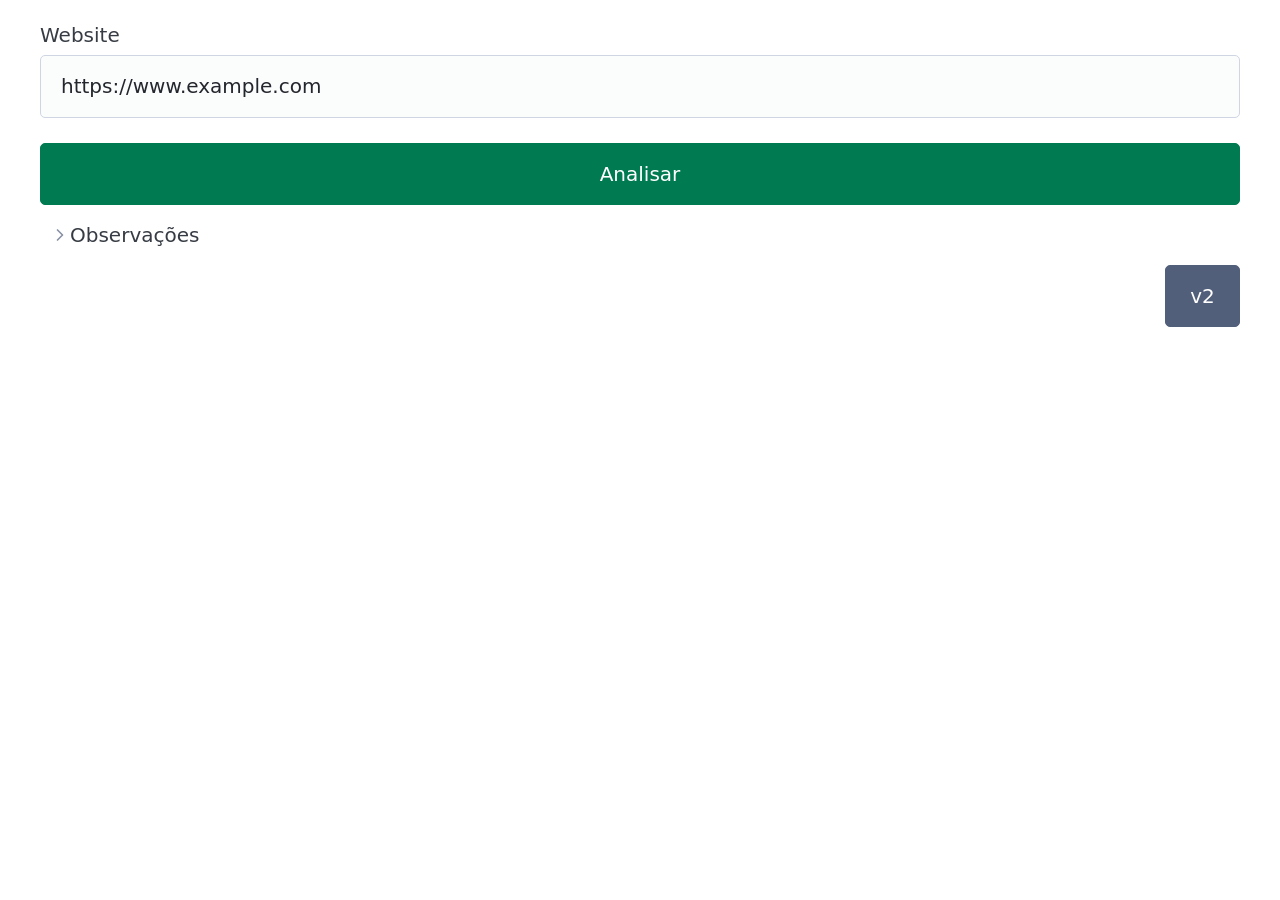
<file: frontend/src/index.html>
<html>

<head>
    <link rel="stylesheet" href="css/main.css">
    <link rel="stylesheet" href="css/pico.jade.css">
    <script src="js/analyze_v1.js"></script>
</head>

<body class="container">
    <main class="">
        <label>
            Website
            <input id="urlField" type="url" name="url" value="https://www.example.com" aria-label="Url">
            <small id="resultText"></small>
        </label>

        <input id="analyzeButton" type="button" value="Analisar">

        <details>
            <summary>Observações</summary>

            <ul>
                <li>
                    Websites com <code>https</code> são naturalmente mais confiáveis.
                    <table class="grid">
                        <tr>
                            <td class="goodCell">Confiável</td>
                            <td>https://xxxxxxxxx</td>
                        </tr>
                        <tr>
                            <td class="badCell">Suspeito</td>
                            <td>http://xxxxxxxxx</td>
                        </tr>
                    </table>
                </li>

                <li>
                    A utilização de IP torna naturalmente mais suspeito.
                    <table class="grid">
                        <tr>
                            <td class="goodCell">Confiável</td>
                            <td>https://www.example.com</td>
                        </tr>
                        <tr>
                            <td class="badCell">Suspeito</td>
                            <td>https://198.51.100.56</td>
                        </tr>
                    </table>
                </li>

                <li>
                    Possuir autenticação básica torna mais suspeito.
                    <table class="grid">
                        <tr>
                            <td class="goodCell">Confiável</td>
                            <td>https://xxxxxxxxx</td>
                        </tr>
                        <tr>
                            <td class="badCell">Suspeito</td>
                            <td>https://user:pass@xxxxxxxxx</td>
                        </tr>
                    </table>
                </li>
            </ul>

        </details>

        <footer>
            <a href="index_v2.html">
                <button class="secondary version">v2</button>
            </a>
        </footer>
    </main>
</body>

</html>
</file>
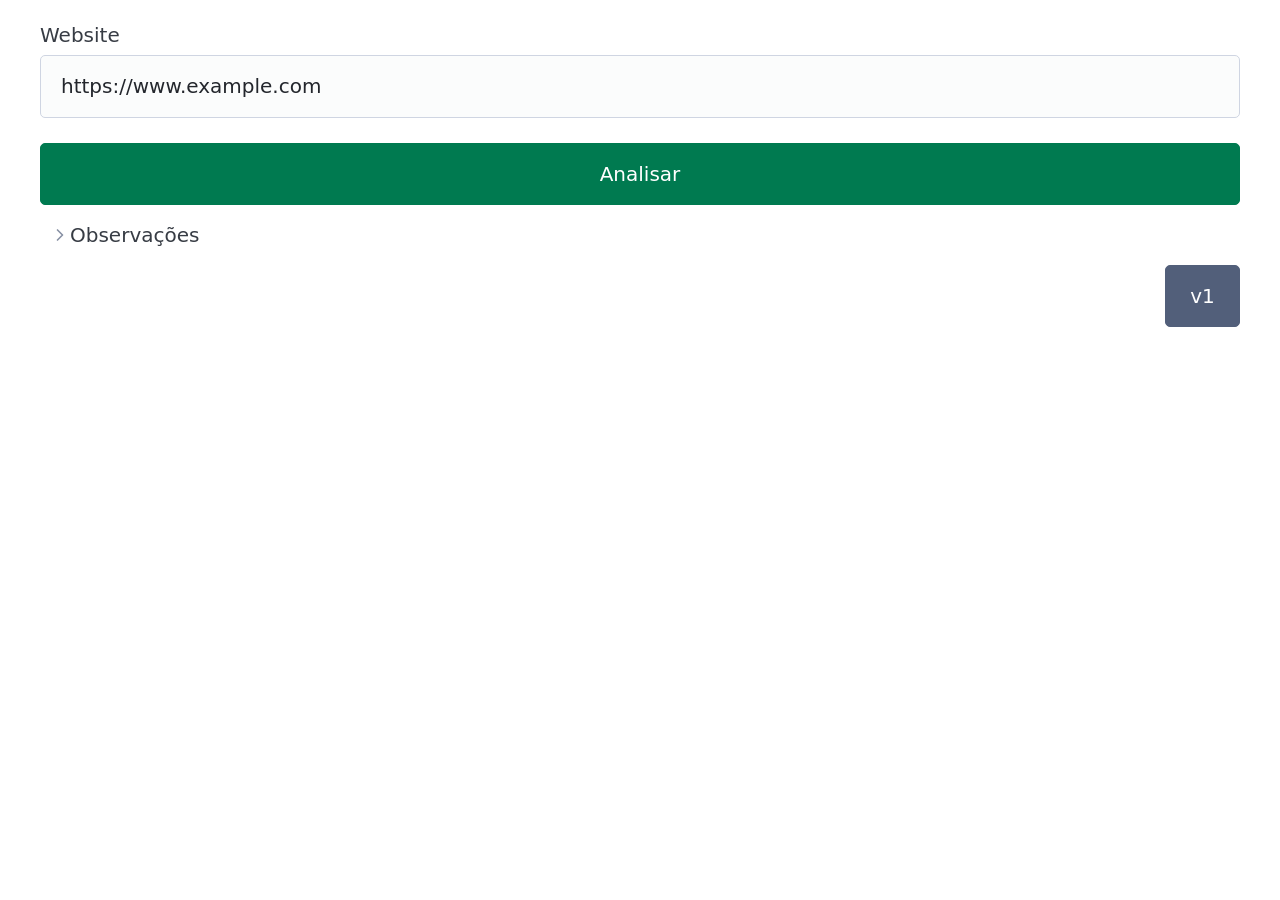
<file: frontend/src/index_v2.html>
<html>

<head>
    <link rel="stylesheet" href="css/main.css">
    <link rel="stylesheet" href="css/pico.jade.css">
    <script src="js/analyze_v2.js"></script>
</head>

<body class="container">
    <main class="">
        <label>
            Website
            <input id="urlField" type="url" name="url" value="https://www.example.com" aria-label="Url">
            <small id="resultText"></small>
        </label>

        <input id="analyzeButton" type="button" value="Analisar">

        <details>
            <summary>Observações</summary>

            <ul>
                <li>
                    Websites com <code>https</code> são naturalmente mais confiáveis.
                    <table class="grid">
                        <tr>
                            <td class="goodCell">Confiável</td>
                            <td>https://xxxxxxxxx</td>
                        </tr>
                        <tr>
                            <td class="badCell">Suspeito</td>
                            <td>http://xxxxxxxxx</td>
                        </tr>
                    </table>
                </li>

                <li>
                    A utilização de IP torna naturalmente mais suspeito.
                    <table class="grid">
                        <tr>
                            <td class="goodCell">Confiável</td>
                            <td>https://www.example.com</td>
                        </tr>
                        <tr>
                            <td class="badCell">Suspeito</td>
                            <td>https://198.51.100.56</td>
                        </tr>
                    </table>
                </li>

                <li>
                    Possuir autenticação básica torna mais suspeito.
                    <table class="grid">
                        <tr>
                            <td class="goodCell">Confiável</td>
                            <td>https://xxxxxxxxx</td>
                        </tr>
                        <tr>
                            <td class="badCell">Suspeito</td>
                            <td>https://user:pass@xxxxxxxxx</td>
                        </tr>
                    </table>
                </li>
            </ul>

        </details>

        <footer>
            <a href="index.html">
                <button class="secondary version">v1</button>
            </a>
        </footer>
    </main>
</body>

</html>
</file>
<file: frontend/src/css/main.css>
.debug {
    border-style: solid;
    border-width: 2px;
    border-color: black;
}

.goodCell {
    background-color: rgba(0, 122, 79, 0.428);
}

.badCell {
    background-color: rgb(252.5, 230.5, 191.5);
}

footer {
    text-align: end;
}

.version {
    min-width: 75px;
}
</file>
<file: frontend/src/css/pico.jade.css>
@charset "UTF-8";

/*!
 * Pico CSS ✨ v2.1.1 (https://picocss.com)
 * Copyright 2019-2025 - Licensed under MIT
 */
/**
 * Styles
 */
:root,
:host {
  --pico-font-family-emoji: "Apple Color Emoji", "Segoe UI Emoji", "Segoe UI Symbol", "Noto Color Emoji";
  --pico-font-family-sans-serif: system-ui, "Segoe UI", Roboto, Oxygen, Ubuntu, Cantarell, Helvetica, Arial, "Helvetica Neue", sans-serif, var(--pico-font-family-emoji);
  --pico-font-family-monospace: ui-monospace, SFMono-Regular, "SF Mono", Menlo, Consolas, "Liberation Mono", monospace, var(--pico-font-family-emoji);
  --pico-font-family: var(--pico-font-family-sans-serif);
  --pico-line-height: 1.5;
  --pico-font-weight: 400;
  --pico-font-size: 100%;
  --pico-text-underline-offset: 0.1rem;
  --pico-border-radius: 0.25rem;
  --pico-border-width: 0.0625rem;
  --pico-outline-width: 0.125rem;
  --pico-transition: 0.2s ease-in-out;
  --pico-spacing: 1rem;
  --pico-typography-spacing-vertical: 1rem;
  --pico-block-spacing-vertical: var(--pico-spacing);
  --pico-block-spacing-horizontal: var(--pico-spacing);
  --pico-grid-column-gap: var(--pico-spacing);
  --pico-grid-row-gap: var(--pico-spacing);
  --pico-form-element-spacing-vertical: 0.75rem;
  --pico-form-element-spacing-horizontal: 1rem;
  --pico-group-box-shadow: 0 0 0 rgba(0, 0, 0, 0);
  --pico-group-box-shadow-focus-with-button: 0 0 0 var(--pico-outline-width) var(--pico-primary-focus);
  --pico-group-box-shadow-focus-with-input: 0 0 0 0.0625rem var(--pico-form-element-border-color);
  --pico-modal-overlay-backdrop-filter: blur(0.375rem);
  --pico-nav-element-spacing-vertical: 1rem;
  --pico-nav-element-spacing-horizontal: 0.5rem;
  --pico-nav-link-spacing-vertical: 0.5rem;
  --pico-nav-link-spacing-horizontal: 0.5rem;
  --pico-nav-breadcrumb-divider: ">";
  --pico-icon-checkbox: url("data:image/svg+xml,%3Csvg xmlns='http://www.w3.org/2000/svg' width='24' height='24' viewBox='0 0 24 24' fill='none' stroke='rgb(255, 255, 255)' stroke-width='4' stroke-linecap='round' stroke-linejoin='round'%3E%3Cpolyline points='20 6 9 17 4 12'%3E%3C/polyline%3E%3C/svg%3E");
  --pico-icon-minus: url("data:image/svg+xml,%3Csvg xmlns='http://www.w3.org/2000/svg' width='24' height='24' viewBox='0 0 24 24' fill='none' stroke='rgb(255, 255, 255)' stroke-width='4' stroke-linecap='round' stroke-linejoin='round'%3E%3Cline x1='5' y1='12' x2='19' y2='12'%3E%3C/line%3E%3C/svg%3E");
  --pico-icon-chevron: url("data:image/svg+xml,%3Csvg xmlns='http://www.w3.org/2000/svg' width='24' height='24' viewBox='0 0 24 24' fill='none' stroke='rgb(136, 145, 164)' stroke-width='2' stroke-linecap='round' stroke-linejoin='round'%3E%3Cpolyline points='6 9 12 15 18 9'%3E%3C/polyline%3E%3C/svg%3E");
  --pico-icon-date: url("data:image/svg+xml,%3Csvg xmlns='http://www.w3.org/2000/svg' width='24' height='24' viewBox='0 0 24 24' fill='none' stroke='rgb(136, 145, 164)' stroke-width='2' stroke-linecap='round' stroke-linejoin='round'%3E%3Crect x='3' y='4' width='18' height='18' rx='2' ry='2'%3E%3C/rect%3E%3Cline x1='16' y1='2' x2='16' y2='6'%3E%3C/line%3E%3Cline x1='8' y1='2' x2='8' y2='6'%3E%3C/line%3E%3Cline x1='3' y1='10' x2='21' y2='10'%3E%3C/line%3E%3C/svg%3E");
  --pico-icon-time: url("data:image/svg+xml,%3Csvg xmlns='http://www.w3.org/2000/svg' width='24' height='24' viewBox='0 0 24 24' fill='none' stroke='rgb(136, 145, 164)' stroke-width='2' stroke-linecap='round' stroke-linejoin='round'%3E%3Ccircle cx='12' cy='12' r='10'%3E%3C/circle%3E%3Cpolyline points='12 6 12 12 16 14'%3E%3C/polyline%3E%3C/svg%3E");
  --pico-icon-search: url("data:image/svg+xml,%3Csvg xmlns='http://www.w3.org/2000/svg' width='24' height='24' viewBox='0 0 24 24' fill='none' stroke='rgb(136, 145, 164)' stroke-width='1.5' stroke-linecap='round' stroke-linejoin='round'%3E%3Ccircle cx='11' cy='11' r='8'%3E%3C/circle%3E%3Cline x1='21' y1='21' x2='16.65' y2='16.65'%3E%3C/line%3E%3C/svg%3E");
  --pico-icon-close: url("data:image/svg+xml,%3Csvg xmlns='http://www.w3.org/2000/svg' width='24' height='24' viewBox='0 0 24 24' fill='none' stroke='rgb(136, 145, 164)' stroke-width='3' stroke-linecap='round' stroke-linejoin='round'%3E%3Cline x1='18' y1='6' x2='6' y2='18'%3E%3C/line%3E%3Cline x1='6' y1='6' x2='18' y2='18'%3E%3C/line%3E%3C/svg%3E");
  --pico-icon-loading: url("data:image/svg+xml,%3Csvg fill='none' height='24' width='24' viewBox='0 0 24 24' xmlns='http://www.w3.org/2000/svg' %3E%3Cstyle%3E g %7B animation: rotate 2s linear infinite; transform-origin: center center; %7D circle %7B stroke-dasharray: 75,100; stroke-dashoffset: -5; animation: dash 1.5s ease-in-out infinite; stroke-linecap: round; %7D @keyframes rotate %7B 0%25 %7B transform: rotate(0deg); %7D 100%25 %7B transform: rotate(360deg); %7D %7D @keyframes dash %7B 0%25 %7B stroke-dasharray: 1,100; stroke-dashoffset: 0; %7D 50%25 %7B stroke-dasharray: 44.5,100; stroke-dashoffset: -17.5; %7D 100%25 %7B stroke-dasharray: 44.5,100; stroke-dashoffset: -62; %7D %7D %3C/style%3E%3Cg%3E%3Ccircle cx='12' cy='12' r='10' fill='none' stroke='rgb(136, 145, 164)' stroke-width='4' /%3E%3C/g%3E%3C/svg%3E");
}

@media (min-width: 576px) {

  :root,
  :host {
    --pico-font-size: 106.25%;
  }
}

@media (min-width: 768px) {

  :root,
  :host {
    --pico-font-size: 112.5%;
  }
}

@media (min-width: 1024px) {

  :root,
  :host {
    --pico-font-size: 118.75%;
  }
}

@media (min-width: 1280px) {

  :root,
  :host {
    --pico-font-size: 125%;
  }
}

@media (min-width: 1536px) {

  :root,
  :host {
    --pico-font-size: 131.25%;
  }
}

a {
  --pico-text-decoration: underline;
}

a.secondary,
a.contrast {
  --pico-text-decoration: underline;
}

small {
  --pico-font-size: 0.875em;
}

h1,
h2,
h3,
h4,
h5,
h6 {
  --pico-font-weight: 700;
}

h1 {
  --pico-font-size: 2rem;
  --pico-line-height: 1.125;
  --pico-typography-spacing-top: 3rem;
}

h2 {
  --pico-font-size: 1.75rem;
  --pico-line-height: 1.15;
  --pico-typography-spacing-top: 2.625rem;
}

h3 {
  --pico-font-size: 1.5rem;
  --pico-line-height: 1.175;
  --pico-typography-spacing-top: 2.25rem;
}

h4 {
  --pico-font-size: 1.25rem;
  --pico-line-height: 1.2;
  --pico-typography-spacing-top: 1.874rem;
}

h5 {
  --pico-font-size: 1.125rem;
  --pico-line-height: 1.225;
  --pico-typography-spacing-top: 1.6875rem;
}

h6 {
  --pico-font-size: 1rem;
  --pico-line-height: 1.25;
  --pico-typography-spacing-top: 1.5rem;
}

thead th,
thead td,
tfoot th,
tfoot td {
  --pico-font-weight: 600;
  --pico-border-width: 0.1875rem;
}

pre,
code,
kbd,
samp {
  --pico-font-family: var(--pico-font-family-monospace);
}

kbd {
  --pico-font-weight: bolder;
}

input:not([type=submit],
  [type=button],
  [type=reset],
  [type=checkbox],
  [type=radio],
  [type=file]),
:where(select, textarea) {
  --pico-outline-width: 0.0625rem;
}

[type=search] {
  --pico-border-radius: 5rem;
}

[type=checkbox],
[type=radio] {
  --pico-border-width: 0.125rem;
}

[type=checkbox][role=switch] {
  --pico-border-width: 0.1875rem;
}

details.dropdown summary:not([role=button]) {
  --pico-outline-width: 0.0625rem;
}

nav details.dropdown summary:focus-visible {
  --pico-outline-width: 0.125rem;
}

[role=search] {
  --pico-border-radius: 5rem;
}

[role=search]:has(button.secondary:focus,
  [type=submit].secondary:focus,
  [type=button].secondary:focus,
  [role=button].secondary:focus),
[role=group]:has(button.secondary:focus,
  [type=submit].secondary:focus,
  [type=button].secondary:focus,
  [role=button].secondary:focus) {
  --pico-group-box-shadow-focus-with-button: 0 0 0 var(--pico-outline-width) var(--pico-secondary-focus);
}

[role=search]:has(button.contrast:focus,
  [type=submit].contrast:focus,
  [type=button].contrast:focus,
  [role=button].contrast:focus),
[role=group]:has(button.contrast:focus,
  [type=submit].contrast:focus,
  [type=button].contrast:focus,
  [role=button].contrast:focus) {
  --pico-group-box-shadow-focus-with-button: 0 0 0 var(--pico-outline-width) var(--pico-contrast-focus);
}

[role=search] button,
[role=search] [type=submit],
[role=search] [type=button],
[role=search] [role=button],
[role=group] button,
[role=group] [type=submit],
[role=group] [type=button],
[role=group] [role=button] {
  --pico-form-element-spacing-horizontal: 2rem;
}

details summary[role=button]:not(.outline)::after {
  filter: brightness(0) invert(1);
}

[aria-busy=true]:not(input, select, textarea):is(button, [type=submit], [type=button], [type=reset], [role=button]):not(.outline)::before {
  filter: brightness(0) invert(1);
}

/**
 * Color schemes
 */
[data-theme=light],
:root:not([data-theme=dark]),
:host(:not([data-theme=dark])) {
  color-scheme: light;
  --pico-background-color: #fff;
  --pico-color: #373c44;
  --pico-text-selection-color: rgba(0, 166, 110, 0.25);
  --pico-muted-color: #646b79;
  --pico-muted-border-color: rgb(231, 234, 239.5);
  --pico-primary: #007a50;
  --pico-primary-background: #007a50;
  --pico-primary-border: var(--pico-primary-background);
  --pico-primary-underline: rgba(0, 122, 80, 0.5);
  --pico-primary-hover: #005f3d;
  --pico-primary-hover-background: #006d46;
  --pico-primary-hover-border: var(--pico-primary-hover-background);
  --pico-primary-hover-underline: var(--pico-primary-hover);
  --pico-primary-focus: rgba(0, 166, 110, 0.5);
  --pico-primary-inverse: #fff;
  --pico-secondary: #5d6b89;
  --pico-secondary-background: #525f7a;
  --pico-secondary-border: var(--pico-secondary-background);
  --pico-secondary-underline: rgba(93, 107, 137, 0.5);
  --pico-secondary-hover: #48536b;
  --pico-secondary-hover-background: #48536b;
  --pico-secondary-hover-border: var(--pico-secondary-hover-background);
  --pico-secondary-hover-underline: var(--pico-secondary-hover);
  --pico-secondary-focus: rgba(93, 107, 137, 0.25);
  --pico-secondary-inverse: #fff;
  --pico-contrast: #181c25;
  --pico-contrast-background: #181c25;
  --pico-contrast-border: var(--pico-contrast-background);
  --pico-contrast-underline: rgba(24, 28, 37, 0.5);
  --pico-contrast-hover: #000;
  --pico-contrast-hover-background: #000;
  --pico-contrast-hover-border: var(--pico-contrast-hover-background);
  --pico-contrast-hover-underline: var(--pico-secondary-hover);
  --pico-contrast-focus: rgba(93, 107, 137, 0.25);
  --pico-contrast-inverse: #fff;
  --pico-box-shadow: 0.0145rem 0.029rem 0.174rem rgba(129, 145, 181, 0.01698), 0.0335rem 0.067rem 0.402rem rgba(129, 145, 181, 0.024), 0.0625rem 0.125rem 0.75rem rgba(129, 145, 181, 0.03), 0.1125rem 0.225rem 1.35rem rgba(129, 145, 181, 0.036), 0.2085rem 0.417rem 2.502rem rgba(129, 145, 181, 0.04302), 0.5rem 1rem 6rem rgba(129, 145, 181, 0.06), 0 0 0 0.0625rem rgba(129, 145, 181, 0.015);
  --pico-h1-color: #2d3138;
  --pico-h2-color: #373c44;
  --pico-h3-color: #424751;
  --pico-h4-color: #4d535e;
  --pico-h5-color: #5c6370;
  --pico-h6-color: #646b79;
  --pico-mark-background-color: rgb(252.5, 230.5, 191.5);
  --pico-mark-color: #0f1114;
  --pico-ins-color: rgb(28.5, 105.5, 84);
  --pico-del-color: rgb(136, 56.5, 53);
  --pico-blockquote-border-color: var(--pico-muted-border-color);
  --pico-blockquote-footer-color: var(--pico-muted-color);
  --pico-button-box-shadow: 0 0 0 rgba(0, 0, 0, 0);
  --pico-button-hover-box-shadow: 0 0 0 rgba(0, 0, 0, 0);
  --pico-table-border-color: var(--pico-muted-border-color);
  --pico-table-row-stripped-background-color: rgba(111, 120, 135, 0.0375);
  --pico-code-background-color: rgb(243, 244.5, 246.75);
  --pico-code-color: #646b79;
  --pico-code-kbd-background-color: var(--pico-color);
  --pico-code-kbd-color: var(--pico-background-color);
  --pico-form-element-background-color: rgb(251, 251.5, 252.25);
  --pico-form-element-selected-background-color: #dfe3eb;
  --pico-form-element-border-color: #cfd5e2;
  --pico-form-element-color: #23262c;
  --pico-form-element-placeholder-color: var(--pico-muted-color);
  --pico-form-element-active-background-color: #fff;
  --pico-form-element-active-border-color: var(--pico-primary-border);
  --pico-form-element-focus-color: var(--pico-primary-border);
  --pico-form-element-disabled-opacity: 0.5;
  --pico-form-element-invalid-border-color: rgb(183.5, 105.5, 106.5);
  --pico-form-element-invalid-active-border-color: rgb(200.25, 79.25, 72.25);
  --pico-form-element-invalid-focus-color: var(--pico-form-element-invalid-active-border-color);
  --pico-form-element-valid-border-color: rgb(76, 154.5, 137.5);
  --pico-form-element-valid-active-border-color: rgb(39, 152.75, 118.75);
  --pico-form-element-valid-focus-color: var(--pico-form-element-valid-active-border-color);
  --pico-switch-background-color: #bfc7d9;
  --pico-switch-checked-background-color: var(--pico-primary-background);
  --pico-switch-color: #fff;
  --pico-switch-thumb-box-shadow: 0 0 0 rgba(0, 0, 0, 0);
  --pico-range-border-color: #dfe3eb;
  --pico-range-active-border-color: #bfc7d9;
  --pico-range-thumb-border-color: var(--pico-background-color);
  --pico-range-thumb-color: var(--pico-secondary-background);
  --pico-range-thumb-active-color: var(--pico-primary-background);
  --pico-accordion-border-color: var(--pico-muted-border-color);
  --pico-accordion-active-summary-color: var(--pico-primary-hover);
  --pico-accordion-close-summary-color: var(--pico-color);
  --pico-accordion-open-summary-color: var(--pico-muted-color);
  --pico-card-background-color: var(--pico-background-color);
  --pico-card-border-color: var(--pico-muted-border-color);
  --pico-card-box-shadow: var(--pico-box-shadow);
  --pico-card-sectioning-background-color: rgb(251, 251.5, 252.25);
  --pico-dropdown-background-color: #fff;
  --pico-dropdown-border-color: #eff1f4;
  --pico-dropdown-box-shadow: var(--pico-box-shadow);
  --pico-dropdown-color: var(--pico-color);
  --pico-dropdown-hover-background-color: #eff1f4;
  --pico-loading-spinner-opacity: 0.5;
  --pico-modal-overlay-background-color: rgba(232, 234, 237, 0.75);
  --pico-progress-background-color: #dfe3eb;
  --pico-progress-color: var(--pico-primary-background);
  --pico-tooltip-background-color: var(--pico-contrast-background);
  --pico-tooltip-color: var(--pico-contrast-inverse);
  --pico-icon-valid: url("data:image/svg+xml,%3Csvg xmlns='http://www.w3.org/2000/svg' width='24' height='24' viewBox='0 0 24 24' fill='none' stroke='rgb(76, 154.5, 137.5)' stroke-width='2' stroke-linecap='round' stroke-linejoin='round'%3E%3Cpolyline points='20 6 9 17 4 12'%3E%3C/polyline%3E%3C/svg%3E");
  --pico-icon-invalid: url("data:image/svg+xml,%3Csvg xmlns='http://www.w3.org/2000/svg' width='24' height='24' viewBox='0 0 24 24' fill='none' stroke='rgb(200.25, 79.25, 72.25)' stroke-width='2' stroke-linecap='round' stroke-linejoin='round'%3E%3Ccircle cx='12' cy='12' r='10'%3E%3C/circle%3E%3Cline x1='12' y1='8' x2='12' y2='12'%3E%3C/line%3E%3Cline x1='12' y1='16' x2='12.01' y2='16'%3E%3C/line%3E%3C/svg%3E");
}

[data-theme=light] input:is([type=submit],
  [type=button],
  [type=reset],
  [type=checkbox],
  [type=radio],
  [type=file]),
:root:not([data-theme=dark]) input:is([type=submit],
  [type=button],
  [type=reset],
  [type=checkbox],
  [type=radio],
  [type=file]),
:host(:not([data-theme=dark])) input:is([type=submit],
  [type=button],
  [type=reset],
  [type=checkbox],
  [type=radio],
  [type=file]) {
  --pico-form-element-focus-color: var(--pico-primary-focus);
}

@media only screen and (prefers-color-scheme: dark) {

  :root:not([data-theme]),
  :host(:not([data-theme])) {
    color-scheme: dark;
    --pico-background-color: rgb(19, 22.5, 30.5);
    --pico-color: #c2c7d0;
    --pico-text-selection-color: rgba(0, 180, 120, 0.1875);
    --pico-muted-color: #7b8495;
    --pico-muted-border-color: #202632;
    --pico-primary: #00b478;
    --pico-primary-background: #007a50;
    --pico-primary-border: var(--pico-primary-background);
    --pico-primary-underline: rgba(0, 180, 120, 0.5);
    --pico-primary-hover: #00cc88;
    --pico-primary-hover-background: #00895a;
    --pico-primary-hover-border: var(--pico-primary-hover-background);
    --pico-primary-hover-underline: var(--pico-primary-hover);
    --pico-primary-focus: rgba(0, 180, 120, 0.375);
    --pico-primary-inverse: #fff;
    --pico-secondary: #969eaf;
    --pico-secondary-background: #525f7a;
    --pico-secondary-border: var(--pico-secondary-background);
    --pico-secondary-underline: rgba(150, 158, 175, 0.5);
    --pico-secondary-hover: #b3b9c5;
    --pico-secondary-hover-background: #5d6b89;
    --pico-secondary-hover-border: var(--pico-secondary-hover-background);
    --pico-secondary-hover-underline: var(--pico-secondary-hover);
    --pico-secondary-focus: rgba(144, 158, 190, 0.25);
    --pico-secondary-inverse: #fff;
    --pico-contrast: #dfe3eb;
    --pico-contrast-background: #eff1f4;
    --pico-contrast-border: var(--pico-contrast-background);
    --pico-contrast-underline: rgba(223, 227, 235, 0.5);
    --pico-contrast-hover: #fff;
    --pico-contrast-hover-background: #fff;
    --pico-contrast-hover-border: var(--pico-contrast-hover-background);
    --pico-contrast-hover-underline: var(--pico-contrast-hover);
    --pico-contrast-focus: rgba(207, 213, 226, 0.25);
    --pico-contrast-inverse: #000;
    --pico-box-shadow: 0.0145rem 0.029rem 0.174rem rgba(7, 8.5, 12, 0.01698), 0.0335rem 0.067rem 0.402rem rgba(7, 8.5, 12, 0.024), 0.0625rem 0.125rem 0.75rem rgba(7, 8.5, 12, 0.03), 0.1125rem 0.225rem 1.35rem rgba(7, 8.5, 12, 0.036), 0.2085rem 0.417rem 2.502rem rgba(7, 8.5, 12, 0.04302), 0.5rem 1rem 6rem rgba(7, 8.5, 12, 0.06), 0 0 0 0.0625rem rgba(7, 8.5, 12, 0.015);
    --pico-h1-color: #f0f1f3;
    --pico-h2-color: #e0e3e7;
    --pico-h3-color: #c2c7d0;
    --pico-h4-color: #b3b9c5;
    --pico-h5-color: #a4acba;
    --pico-h6-color: #8891a4;
    --pico-mark-background-color: #014063;
    --pico-mark-color: #fff;
    --pico-ins-color: #62af9a;
    --pico-del-color: rgb(205.5, 126, 123);
    --pico-blockquote-border-color: var(--pico-muted-border-color);
    --pico-blockquote-footer-color: var(--pico-muted-color);
    --pico-button-box-shadow: 0 0 0 rgba(0, 0, 0, 0);
    --pico-button-hover-box-shadow: 0 0 0 rgba(0, 0, 0, 0);
    --pico-table-border-color: var(--pico-muted-border-color);
    --pico-table-row-stripped-background-color: rgba(111, 120, 135, 0.0375);
    --pico-code-background-color: rgb(26, 30.5, 40.25);
    --pico-code-color: #8891a4;
    --pico-code-kbd-background-color: var(--pico-color);
    --pico-code-kbd-color: var(--pico-background-color);
    --pico-form-element-background-color: rgb(28, 33, 43.5);
    --pico-form-element-selected-background-color: #2a3140;
    --pico-form-element-border-color: #2a3140;
    --pico-form-element-color: #e0e3e7;
    --pico-form-element-placeholder-color: #8891a4;
    --pico-form-element-active-background-color: rgb(26, 30.5, 40.25);
    --pico-form-element-active-border-color: var(--pico-primary-border);
    --pico-form-element-focus-color: var(--pico-primary-border);
    --pico-form-element-disabled-opacity: 0.5;
    --pico-form-element-invalid-border-color: rgb(149.5, 74, 80);
    --pico-form-element-invalid-active-border-color: rgb(183.25, 63.5, 59);
    --pico-form-element-invalid-focus-color: var(--pico-form-element-invalid-active-border-color);
    --pico-form-element-valid-border-color: #2a7b6f;
    --pico-form-element-valid-active-border-color: rgb(22, 137, 105.5);
    --pico-form-element-valid-focus-color: var(--pico-form-element-valid-active-border-color);
    --pico-switch-background-color: #333c4e;
    --pico-switch-checked-background-color: var(--pico-primary-background);
    --pico-switch-color: #fff;
    --pico-switch-thumb-box-shadow: 0 0 0 rgba(0, 0, 0, 0);
    --pico-range-border-color: #202632;
    --pico-range-active-border-color: #2a3140;
    --pico-range-thumb-border-color: var(--pico-background-color);
    --pico-range-thumb-color: var(--pico-secondary-background);
    --pico-range-thumb-active-color: var(--pico-primary-background);
    --pico-accordion-border-color: var(--pico-muted-border-color);
    --pico-accordion-active-summary-color: var(--pico-primary-hover);
    --pico-accordion-close-summary-color: var(--pico-color);
    --pico-accordion-open-summary-color: var(--pico-muted-color);
    --pico-card-background-color: #181c25;
    --pico-card-border-color: var(--pico-card-background-color);
    --pico-card-box-shadow: var(--pico-box-shadow);
    --pico-card-sectioning-background-color: rgb(26, 30.5, 40.25);
    --pico-dropdown-background-color: #181c25;
    --pico-dropdown-border-color: #202632;
    --pico-dropdown-box-shadow: var(--pico-box-shadow);
    --pico-dropdown-color: var(--pico-color);
    --pico-dropdown-hover-background-color: #202632;
    --pico-loading-spinner-opacity: 0.5;
    --pico-modal-overlay-background-color: rgba(7.5, 8.5, 10, 0.75);
    --pico-progress-background-color: #202632;
    --pico-progress-color: var(--pico-primary-background);
    --pico-tooltip-background-color: var(--pico-contrast-background);
    --pico-tooltip-color: var(--pico-contrast-inverse);
    --pico-icon-valid: url("data:image/svg+xml,%3Csvg xmlns='http://www.w3.org/2000/svg' width='24' height='24' viewBox='0 0 24 24' fill='none' stroke='rgb(42, 123, 111)' stroke-width='2' stroke-linecap='round' stroke-linejoin='round'%3E%3Cpolyline points='20 6 9 17 4 12'%3E%3C/polyline%3E%3C/svg%3E");
    --pico-icon-invalid: url("data:image/svg+xml,%3Csvg xmlns='http://www.w3.org/2000/svg' width='24' height='24' viewBox='0 0 24 24' fill='none' stroke='rgb(149.5, 74, 80)' stroke-width='2' stroke-linecap='round' stroke-linejoin='round'%3E%3Ccircle cx='12' cy='12' r='10'%3E%3C/circle%3E%3Cline x1='12' y1='8' x2='12' y2='12'%3E%3C/line%3E%3Cline x1='12' y1='16' x2='12.01' y2='16'%3E%3C/line%3E%3C/svg%3E");
  }

  :root:not([data-theme]) input:is([type=submit],
    [type=button],
    [type=reset],
    [type=checkbox],
    [type=radio],
    [type=file]),
  :host(:not([data-theme])) input:is([type=submit],
    [type=button],
    [type=reset],
    [type=checkbox],
    [type=radio],
    [type=file]) {
    --pico-form-element-focus-color: var(--pico-primary-focus);
  }

  :root:not([data-theme]) details summary[role=button].contrast:not(.outline)::after,
  :host(:not([data-theme])) details summary[role=button].contrast:not(.outline)::after {
    filter: brightness(0);
  }

  :root:not([data-theme]) [aria-busy=true]:not(input, select, textarea).contrast:is(button,
    [type=submit],
    [type=button],
    [type=reset],
    [role=button]):not(.outline)::before,
  :host(:not([data-theme])) [aria-busy=true]:not(input, select, textarea).contrast:is(button,
    [type=submit],
    [type=button],
    [type=reset],
    [role=button]):not(.outline)::before {
    filter: brightness(0);
  }
}

[data-theme=dark] {
  color-scheme: dark;
  --pico-background-color: rgb(19, 22.5, 30.5);
  --pico-color: #c2c7d0;
  --pico-text-selection-color: rgba(0, 180, 120, 0.1875);
  --pico-muted-color: #7b8495;
  --pico-muted-border-color: #202632;
  --pico-primary: #00b478;
  --pico-primary-background: #007a50;
  --pico-primary-border: var(--pico-primary-background);
  --pico-primary-underline: rgba(0, 180, 120, 0.5);
  --pico-primary-hover: #00cc88;
  --pico-primary-hover-background: #00895a;
  --pico-primary-hover-border: var(--pico-primary-hover-background);
  --pico-primary-hover-underline: var(--pico-primary-hover);
  --pico-primary-focus: rgba(0, 180, 120, 0.375);
  --pico-primary-inverse: #fff;
  --pico-secondary: #969eaf;
  --pico-secondary-background: #525f7a;
  --pico-secondary-border: var(--pico-secondary-background);
  --pico-secondary-underline: rgba(150, 158, 175, 0.5);
  --pico-secondary-hover: #b3b9c5;
  --pico-secondary-hover-background: #5d6b89;
  --pico-secondary-hover-border: var(--pico-secondary-hover-background);
  --pico-secondary-hover-underline: var(--pico-secondary-hover);
  --pico-secondary-focus: rgba(144, 158, 190, 0.25);
  --pico-secondary-inverse: #fff;
  --pico-contrast: #dfe3eb;
  --pico-contrast-background: #eff1f4;
  --pico-contrast-border: var(--pico-contrast-background);
  --pico-contrast-underline: rgba(223, 227, 235, 0.5);
  --pico-contrast-hover: #fff;
  --pico-contrast-hover-background: #fff;
  --pico-contrast-hover-border: var(--pico-contrast-hover-background);
  --pico-contrast-hover-underline: var(--pico-contrast-hover);
  --pico-contrast-focus: rgba(207, 213, 226, 0.25);
  --pico-contrast-inverse: #000;
  --pico-box-shadow: 0.0145rem 0.029rem 0.174rem rgba(7, 8.5, 12, 0.01698), 0.0335rem 0.067rem 0.402rem rgba(7, 8.5, 12, 0.024), 0.0625rem 0.125rem 0.75rem rgba(7, 8.5, 12, 0.03), 0.1125rem 0.225rem 1.35rem rgba(7, 8.5, 12, 0.036), 0.2085rem 0.417rem 2.502rem rgba(7, 8.5, 12, 0.04302), 0.5rem 1rem 6rem rgba(7, 8.5, 12, 0.06), 0 0 0 0.0625rem rgba(7, 8.5, 12, 0.015);
  --pico-h1-color: #f0f1f3;
  --pico-h2-color: #e0e3e7;
  --pico-h3-color: #c2c7d0;
  --pico-h4-color: #b3b9c5;
  --pico-h5-color: #a4acba;
  --pico-h6-color: #8891a4;
  --pico-mark-background-color: #014063;
  --pico-mark-color: #fff;
  --pico-ins-color: #62af9a;
  --pico-del-color: rgb(205.5, 126, 123);
  --pico-blockquote-border-color: var(--pico-muted-border-color);
  --pico-blockquote-footer-color: var(--pico-muted-color);
  --pico-button-box-shadow: 0 0 0 rgba(0, 0, 0, 0);
  --pico-button-hover-box-shadow: 0 0 0 rgba(0, 0, 0, 0);
  --pico-table-border-color: var(--pico-muted-border-color);
  --pico-table-row-stripped-background-color: rgba(111, 120, 135, 0.0375);
  --pico-code-background-color: rgb(26, 30.5, 40.25);
  --pico-code-color: #8891a4;
  --pico-code-kbd-background-color: var(--pico-color);
  --pico-code-kbd-color: var(--pico-background-color);
  --pico-form-element-background-color: rgb(28, 33, 43.5);
  --pico-form-element-selected-background-color: #2a3140;
  --pico-form-element-border-color: #2a3140;
  --pico-form-element-color: #e0e3e7;
  --pico-form-element-placeholder-color: #8891a4;
  --pico-form-element-active-background-color: rgb(26, 30.5, 40.25);
  --pico-form-element-active-border-color: var(--pico-primary-border);
  --pico-form-element-focus-color: var(--pico-primary-border);
  --pico-form-element-disabled-opacity: 0.5;
  --pico-form-element-invalid-border-color: rgb(149.5, 74, 80);
  --pico-form-element-invalid-active-border-color: rgb(183.25, 63.5, 59);
  --pico-form-element-invalid-focus-color: var(--pico-form-element-invalid-active-border-color);
  --pico-form-element-valid-border-color: #2a7b6f;
  --pico-form-element-valid-active-border-color: rgb(22, 137, 105.5);
  --pico-form-element-valid-focus-color: var(--pico-form-element-valid-active-border-color);
  --pico-switch-background-color: #333c4e;
  --pico-switch-checked-background-color: var(--pico-primary-background);
  --pico-switch-color: #fff;
  --pico-switch-thumb-box-shadow: 0 0 0 rgba(0, 0, 0, 0);
  --pico-range-border-color: #202632;
  --pico-range-active-border-color: #2a3140;
  --pico-range-thumb-border-color: var(--pico-background-color);
  --pico-range-thumb-color: var(--pico-secondary-background);
  --pico-range-thumb-active-color: var(--pico-primary-background);
  --pico-accordion-border-color: var(--pico-muted-border-color);
  --pico-accordion-active-summary-color: var(--pico-primary-hover);
  --pico-accordion-close-summary-color: var(--pico-color);
  --pico-accordion-open-summary-color: var(--pico-muted-color);
  --pico-card-background-color: #181c25;
  --pico-card-border-color: var(--pico-card-background-color);
  --pico-card-box-shadow: var(--pico-box-shadow);
  --pico-card-sectioning-background-color: rgb(26, 30.5, 40.25);
  --pico-dropdown-background-color: #181c25;
  --pico-dropdown-border-color: #202632;
  --pico-dropdown-box-shadow: var(--pico-box-shadow);
  --pico-dropdown-color: var(--pico-color);
  --pico-dropdown-hover-background-color: #202632;
  --pico-loading-spinner-opacity: 0.5;
  --pico-modal-overlay-background-color: rgba(7.5, 8.5, 10, 0.75);
  --pico-progress-background-color: #202632;
  --pico-progress-color: var(--pico-primary-background);
  --pico-tooltip-background-color: var(--pico-contrast-background);
  --pico-tooltip-color: var(--pico-contrast-inverse);
  --pico-icon-valid: url("data:image/svg+xml,%3Csvg xmlns='http://www.w3.org/2000/svg' width='24' height='24' viewBox='0 0 24 24' fill='none' stroke='rgb(42, 123, 111)' stroke-width='2' stroke-linecap='round' stroke-linejoin='round'%3E%3Cpolyline points='20 6 9 17 4 12'%3E%3C/polyline%3E%3C/svg%3E");
  --pico-icon-invalid: url("data:image/svg+xml,%3Csvg xmlns='http://www.w3.org/2000/svg' width='24' height='24' viewBox='0 0 24 24' fill='none' stroke='rgb(149.5, 74, 80)' stroke-width='2' stroke-linecap='round' stroke-linejoin='round'%3E%3Ccircle cx='12' cy='12' r='10'%3E%3C/circle%3E%3Cline x1='12' y1='8' x2='12' y2='12'%3E%3C/line%3E%3Cline x1='12' y1='16' x2='12.01' y2='16'%3E%3C/line%3E%3C/svg%3E");
}

[data-theme=dark] input:is([type=submit],
  [type=button],
  [type=reset],
  [type=checkbox],
  [type=radio],
  [type=file]) {
  --pico-form-element-focus-color: var(--pico-primary-focus);
}

[data-theme=dark] details summary[role=button].contrast:not(.outline)::after {
  filter: brightness(0);
}

[data-theme=dark] [aria-busy=true]:not(input, select, textarea).contrast:is(button,
  [type=submit],
  [type=button],
  [type=reset],
  [role=button]):not(.outline)::before {
  filter: brightness(0);
}

progress,
[type=checkbox],
[type=radio],
[type=range] {
  accent-color: var(--pico-primary);
}

/**
 * Document
 * Content-box & Responsive typography
 */
*,
*::before,
*::after {
  box-sizing: border-box;
  background-repeat: no-repeat;
}

::before,
::after {
  text-decoration: inherit;
  vertical-align: inherit;
}

:where(:root),
:where(:host) {
  -webkit-tap-highlight-color: transparent;
  -webkit-text-size-adjust: 100%;
  -moz-text-size-adjust: 100%;
  text-size-adjust: 100%;
  background-color: var(--pico-background-color);
  color: var(--pico-color);
  font-weight: var(--pico-font-weight);
  font-size: var(--pico-font-size);
  line-height: var(--pico-line-height);
  font-family: var(--pico-font-family);
  text-underline-offset: var(--pico-text-underline-offset);
  text-rendering: optimizeLegibility;
  overflow-wrap: break-word;
  -moz-tab-size: 4;
  -o-tab-size: 4;
  tab-size: 4;
}

/**
 * Landmarks
 */
body {
  width: 100%;
  margin: 0;
}

main {
  display: block;
}

body>header,
body>main,
body>footer {
  padding-block: var(--pico-block-spacing-vertical);
}

/**
 * Section
 */
section {
  margin-bottom: var(--pico-block-spacing-vertical);
}

/**
 * Container
 */
.container,
.container-fluid {
  width: 100%;
  margin-right: auto;
  margin-left: auto;
  padding-right: var(--pico-spacing);
  padding-left: var(--pico-spacing);
}

@media (min-width: 576px) {
  .container {
    max-width: 510px;
    padding-right: 0;
    padding-left: 0;
  }
}

@media (min-width: 768px) {
  .container {
    max-width: 700px;
  }
}

@media (min-width: 1024px) {
  .container {
    max-width: 950px;
  }
}

@media (min-width: 1280px) {
  .container {
    max-width: 1200px;
  }
}

@media (min-width: 1536px) {
  .container {
    max-width: 1450px;
  }
}

/**
 * Grid
 * Minimal grid system with auto-layout columns
 */
.grid {
  grid-column-gap: var(--pico-grid-column-gap);
  grid-row-gap: var(--pico-grid-row-gap);
  display: grid;
  grid-template-columns: 1fr;
}

@media (min-width: 768px) {
  .grid {
    grid-template-columns: repeat(auto-fit, minmax(0%, 1fr));
  }
}

.grid>* {
  min-width: 0;
}

/**
 * Overflow auto
 */
.overflow-auto {
  overflow: auto;
}

/**
 * Typography
 */
b,
strong {
  font-weight: bolder;
}

sub,
sup {
  position: relative;
  font-size: 0.75em;
  line-height: 0;
  vertical-align: baseline;
}

sub {
  bottom: -0.25em;
}

sup {
  top: -0.5em;
}

address,
blockquote,
dl,
ol,
p,
pre,
table,
ul {
  margin-top: 0;
  margin-bottom: var(--pico-typography-spacing-vertical);
  color: var(--pico-color);
  font-style: normal;
  font-weight: var(--pico-font-weight);
}

h1,
h2,
h3,
h4,
h5,
h6 {
  margin-top: 0;
  margin-bottom: var(--pico-typography-spacing-vertical);
  color: var(--pico-color);
  font-weight: var(--pico-font-weight);
  font-size: var(--pico-font-size);
  line-height: var(--pico-line-height);
  font-family: var(--pico-font-family);
}

h1 {
  --pico-color: var(--pico-h1-color);
}

h2 {
  --pico-color: var(--pico-h2-color);
}

h3 {
  --pico-color: var(--pico-h3-color);
}

h4 {
  --pico-color: var(--pico-h4-color);
}

h5 {
  --pico-color: var(--pico-h5-color);
}

h6 {
  --pico-color: var(--pico-h6-color);
}

:where(article, address, blockquote, dl, figure, form, ol, p, pre, table, ul)~ :is(h1, h2, h3, h4, h5, h6) {
  margin-top: var(--pico-typography-spacing-top);
}

p {
  margin-bottom: var(--pico-typography-spacing-vertical);
}

hgroup {
  margin-bottom: var(--pico-typography-spacing-vertical);
}

hgroup>* {
  margin-top: 0;
  margin-bottom: 0;
}

hgroup>*:not(:first-child):last-child {
  --pico-color: var(--pico-muted-color);
  --pico-font-weight: unset;
  font-size: 1rem;
}

:where(ol, ul) li {
  margin-bottom: calc(var(--pico-typography-spacing-vertical) * 0.25);
}

:where(dl, ol, ul) :where(dl, ol, ul) {
  margin: 0;
  margin-top: calc(var(--pico-typography-spacing-vertical) * 0.25);
}

ul li {
  list-style: circle;
}

mark {
  padding: 0.125rem 0.25rem;
  background-color: var(--pico-mark-background-color);
  color: var(--pico-mark-color);
  vertical-align: baseline;
}

blockquote {
  display: block;
  margin: var(--pico-typography-spacing-vertical) 0;
  padding: var(--pico-spacing);
  border-right: none;
  border-left: 0.25rem solid var(--pico-blockquote-border-color);
  border-inline-start: 0.25rem solid var(--pico-blockquote-border-color);
  border-inline-end: none;
}

blockquote footer {
  margin-top: calc(var(--pico-typography-spacing-vertical) * 0.5);
  color: var(--pico-blockquote-footer-color);
}

abbr[title] {
  border-bottom: 1px dotted;
  text-decoration: none;
  cursor: help;
}

ins {
  color: var(--pico-ins-color);
  text-decoration: none;
}

del {
  color: var(--pico-del-color);
}

::-moz-selection {
  background-color: var(--pico-text-selection-color);
}

::selection {
  background-color: var(--pico-text-selection-color);
}

/**
 * Link
 */
:where(a:not([role=button])),
[role=link] {
  --pico-color: var(--pico-primary);
  --pico-background-color: transparent;
  --pico-underline: var(--pico-primary-underline);
  outline: none;
  background-color: var(--pico-background-color);
  color: var(--pico-color);
  -webkit-text-decoration: var(--pico-text-decoration);
  text-decoration: var(--pico-text-decoration);
  text-decoration-color: var(--pico-underline);
  text-underline-offset: 0.125em;
  transition: background-color var(--pico-transition), color var(--pico-transition), box-shadow var(--pico-transition), -webkit-text-decoration var(--pico-transition);
  transition: background-color var(--pico-transition), color var(--pico-transition), text-decoration var(--pico-transition), box-shadow var(--pico-transition);
  transition: background-color var(--pico-transition), color var(--pico-transition), text-decoration var(--pico-transition), box-shadow var(--pico-transition), -webkit-text-decoration var(--pico-transition);
}

:where(a:not([role=button])):is([aria-current]:not([aria-current=false]), :hover, :active, :focus),
[role=link]:is([aria-current]:not([aria-current=false]), :hover, :active, :focus) {
  --pico-color: var(--pico-primary-hover);
  --pico-underline: var(--pico-primary-hover-underline);
  --pico-text-decoration: underline;
}

:where(a:not([role=button])):focus-visible,
[role=link]:focus-visible {
  box-shadow: 0 0 0 var(--pico-outline-width) var(--pico-primary-focus);
}

:where(a:not([role=button])).secondary,
[role=link].secondary {
  --pico-color: var(--pico-secondary);
  --pico-underline: var(--pico-secondary-underline);
}

:where(a:not([role=button])).secondary:is([aria-current]:not([aria-current=false]), :hover, :active, :focus),
[role=link].secondary:is([aria-current]:not([aria-current=false]), :hover, :active, :focus) {
  --pico-color: var(--pico-secondary-hover);
  --pico-underline: var(--pico-secondary-hover-underline);
}

:where(a:not([role=button])).contrast,
[role=link].contrast {
  --pico-color: var(--pico-contrast);
  --pico-underline: var(--pico-contrast-underline);
}

:where(a:not([role=button])).contrast:is([aria-current]:not([aria-current=false]), :hover, :active, :focus),
[role=link].contrast:is([aria-current]:not([aria-current=false]), :hover, :active, :focus) {
  --pico-color: var(--pico-contrast-hover);
  --pico-underline: var(--pico-contrast-hover-underline);
}

a[role=button] {
  display: inline-block;
}

/**
 * Button
 */
button {
  margin: 0;
  overflow: visible;
  font-family: inherit;
  text-transform: none;
}

button,
[type=submit],
[type=reset],
[type=button] {
  -webkit-appearance: button;
}

button,
[type=submit],
[type=reset],
[type=button],
[type=file]::file-selector-button,
[role=button] {
  --pico-background-color: var(--pico-primary-background);
  --pico-border-color: var(--pico-primary-border);
  --pico-color: var(--pico-primary-inverse);
  --pico-box-shadow: var(--pico-button-box-shadow, 0 0 0 rgba(0, 0, 0, 0));
  padding: var(--pico-form-element-spacing-vertical) var(--pico-form-element-spacing-horizontal);
  border: var(--pico-border-width) solid var(--pico-border-color);
  border-radius: var(--pico-border-radius);
  outline: none;
  background-color: var(--pico-background-color);
  box-shadow: var(--pico-box-shadow);
  color: var(--pico-color);
  font-weight: var(--pico-font-weight);
  font-size: 1rem;
  line-height: var(--pico-line-height);
  text-align: center;
  text-decoration: none;
  cursor: pointer;
  -webkit-user-select: none;
  -moz-user-select: none;
  user-select: none;
  transition: background-color var(--pico-transition), border-color var(--pico-transition), color var(--pico-transition), box-shadow var(--pico-transition);
}

button:is([aria-current]:not([aria-current=false])),
button:is(:hover, :active, :focus),
[type=submit]:is([aria-current]:not([aria-current=false])),
[type=submit]:is(:hover, :active, :focus),
[type=reset]:is([aria-current]:not([aria-current=false])),
[type=reset]:is(:hover, :active, :focus),
[type=button]:is([aria-current]:not([aria-current=false])),
[type=button]:is(:hover, :active, :focus),
[type=file]::file-selector-button:is([aria-current]:not([aria-current=false])),
[type=file]::file-selector-button:is(:hover, :active, :focus),
[role=button]:is([aria-current]:not([aria-current=false])),
[role=button]:is(:hover, :active, :focus) {
  --pico-background-color: var(--pico-primary-hover-background);
  --pico-border-color: var(--pico-primary-hover-border);
  --pico-box-shadow: var(--pico-button-hover-box-shadow, 0 0 0 rgba(0, 0, 0, 0));
  --pico-color: var(--pico-primary-inverse);
}

button:focus,
button:is([aria-current]:not([aria-current=false])):focus,
[type=submit]:focus,
[type=submit]:is([aria-current]:not([aria-current=false])):focus,
[type=reset]:focus,
[type=reset]:is([aria-current]:not([aria-current=false])):focus,
[type=button]:focus,
[type=button]:is([aria-current]:not([aria-current=false])):focus,
[type=file]::file-selector-button:focus,
[type=file]::file-selector-button:is([aria-current]:not([aria-current=false])):focus,
[role=button]:focus,
[role=button]:is([aria-current]:not([aria-current=false])):focus {
  --pico-box-shadow: var(--pico-button-hover-box-shadow, 0 0 0 rgba(0, 0, 0, 0)), 0 0 0 var(--pico-outline-width) var(--pico-primary-focus);
}

[type=submit],
[type=reset],
[type=button] {
  margin-bottom: var(--pico-spacing);
}

:is(button, [type=submit], [type=button], [role=button]).secondary,
[type=reset],
[type=file]::file-selector-button {
  --pico-background-color: var(--pico-secondary-background);
  --pico-border-color: var(--pico-secondary-border);
  --pico-color: var(--pico-secondary-inverse);
  cursor: pointer;
}

:is(button, [type=submit], [type=button], [role=button]).secondary:is([aria-current]:not([aria-current=false]), :hover, :active, :focus),
[type=reset]:is([aria-current]:not([aria-current=false]), :hover, :active, :focus),
[type=file]::file-selector-button:is([aria-current]:not([aria-current=false]), :hover, :active, :focus) {
  --pico-background-color: var(--pico-secondary-hover-background);
  --pico-border-color: var(--pico-secondary-hover-border);
  --pico-color: var(--pico-secondary-inverse);
}

:is(button, [type=submit], [type=button], [role=button]).secondary:focus,
:is(button, [type=submit], [type=button], [role=button]).secondary:is([aria-current]:not([aria-current=false])):focus,
[type=reset]:focus,
[type=reset]:is([aria-current]:not([aria-current=false])):focus,
[type=file]::file-selector-button:focus,
[type=file]::file-selector-button:is([aria-current]:not([aria-current=false])):focus {
  --pico-box-shadow: var(--pico-button-hover-box-shadow, 0 0 0 rgba(0, 0, 0, 0)), 0 0 0 var(--pico-outline-width) var(--pico-secondary-focus);
}

:is(button, [type=submit], [type=button], [role=button]).contrast {
  --pico-background-color: var(--pico-contrast-background);
  --pico-border-color: var(--pico-contrast-border);
  --pico-color: var(--pico-contrast-inverse);
}

:is(button, [type=submit], [type=button], [role=button]).contrast:is([aria-current]:not([aria-current=false]), :hover, :active, :focus) {
  --pico-background-color: var(--pico-contrast-hover-background);
  --pico-border-color: var(--pico-contrast-hover-border);
  --pico-color: var(--pico-contrast-inverse);
}

:is(button, [type=submit], [type=button], [role=button]).contrast:focus,
:is(button, [type=submit], [type=button], [role=button]).contrast:is([aria-current]:not([aria-current=false])):focus {
  --pico-box-shadow: var(--pico-button-hover-box-shadow, 0 0 0 rgba(0, 0, 0, 0)), 0 0 0 var(--pico-outline-width) var(--pico-contrast-focus);
}

:is(button, [type=submit], [type=button], [role=button]).outline,
[type=reset].outline {
  --pico-background-color: transparent;
  --pico-color: var(--pico-primary);
  --pico-border-color: var(--pico-primary);
}

:is(button, [type=submit], [type=button], [role=button]).outline:is([aria-current]:not([aria-current=false]), :hover, :active, :focus),
[type=reset].outline:is([aria-current]:not([aria-current=false]), :hover, :active, :focus) {
  --pico-background-color: transparent;
  --pico-color: var(--pico-primary-hover);
  --pico-border-color: var(--pico-primary-hover);
}

:is(button, [type=submit], [type=button], [role=button]).outline.secondary,
[type=reset].outline {
  --pico-color: var(--pico-secondary);
  --pico-border-color: var(--pico-secondary);
}

:is(button, [type=submit], [type=button], [role=button]).outline.secondary:is([aria-current]:not([aria-current=false]), :hover, :active, :focus),
[type=reset].outline:is([aria-current]:not([aria-current=false]), :hover, :active, :focus) {
  --pico-color: var(--pico-secondary-hover);
  --pico-border-color: var(--pico-secondary-hover);
}

:is(button, [type=submit], [type=button], [role=button]).outline.contrast {
  --pico-color: var(--pico-contrast);
  --pico-border-color: var(--pico-contrast);
}

:is(button, [type=submit], [type=button], [role=button]).outline.contrast:is([aria-current]:not([aria-current=false]), :hover, :active, :focus) {
  --pico-color: var(--pico-contrast-hover);
  --pico-border-color: var(--pico-contrast-hover);
}

:where(button, [type=submit], [type=reset], [type=button], [role=button])[disabled],
:where(fieldset[disabled]) :is(button, [type=submit], [type=button], [type=reset], [role=button]) {
  opacity: 0.5;
  pointer-events: none;
}

/**
 * Table
 */
:where(table) {
  width: 100%;
  border-collapse: collapse;
  border-spacing: 0;
  text-indent: 0;
}

th,
td {
  padding: calc(var(--pico-spacing) / 2) var(--pico-spacing);
  border-bottom: var(--pico-border-width) solid var(--pico-table-border-color);
  background-color: var(--pico-background-color);
  color: var(--pico-color);
  font-weight: var(--pico-font-weight);
  text-align: left;
  text-align: start;
}

tfoot th,
tfoot td {
  border-top: var(--pico-border-width) solid var(--pico-table-border-color);
  border-bottom: 0;
}

table.striped tbody tr:nth-child(odd) th,
table.striped tbody tr:nth-child(odd) td {
  background-color: var(--pico-table-row-stripped-background-color);
}

/**
 * Embedded content
 */
:where(audio, canvas, iframe, img, svg, video) {
  vertical-align: middle;
}

audio,
video {
  display: inline-block;
}

audio:not([controls]) {
  display: none;
  height: 0;
}

:where(iframe) {
  border-style: none;
}

img {
  max-width: 100%;
  height: auto;
  border-style: none;
}

:where(svg:not([fill])) {
  fill: currentColor;
}

svg:not(:root),
svg:not(:host) {
  overflow: hidden;
}

/**
 * Code
 */
pre,
code,
kbd,
samp {
  font-size: 0.875em;
  font-family: var(--pico-font-family);
}

pre code,
pre samp {
  font-size: inherit;
  font-family: inherit;
}

pre {
  -ms-overflow-style: scrollbar;
  overflow: auto;
}

pre,
code,
kbd,
samp {
  border-radius: var(--pico-border-radius);
  background: var(--pico-code-background-color);
  color: var(--pico-code-color);
  font-weight: var(--pico-font-weight);
  line-height: initial;
}

code,
kbd,
samp {
  display: inline-block;
  padding: 0.375rem;
}

pre {
  display: block;
  margin-bottom: var(--pico-spacing);
  overflow-x: auto;
}

pre>code,
pre>samp {
  display: block;
  padding: var(--pico-spacing);
  background: none;
  line-height: var(--pico-line-height);
}

kbd {
  background-color: var(--pico-code-kbd-background-color);
  color: var(--pico-code-kbd-color);
  vertical-align: baseline;
}

/**
 * Figure
 */
figure {
  display: block;
  margin: 0;
  padding: 0;
}

figure figcaption {
  padding: calc(var(--pico-spacing) * 0.5) 0;
  color: var(--pico-muted-color);
}

/**
 * Misc
 */
hr {
  height: 0;
  margin: var(--pico-typography-spacing-vertical) 0;
  border: 0;
  border-top: 1px solid var(--pico-muted-border-color);
  color: inherit;
}

[hidden],
template {
  display: none !important;
}

canvas {
  display: inline-block;
}

/**
 * Basics form elements
 */
input,
optgroup,
select,
textarea {
  margin: 0;
  font-size: 1rem;
  line-height: var(--pico-line-height);
  font-family: inherit;
  letter-spacing: inherit;
}

input {
  overflow: visible;
}

select {
  text-transform: none;
}

legend {
  max-width: 100%;
  padding: 0;
  color: inherit;
  white-space: normal;
}

textarea {
  overflow: auto;
}

[type=checkbox],
[type=radio] {
  padding: 0;
}

::-webkit-inner-spin-button,
::-webkit-outer-spin-button {
  height: auto;
}

[type=search] {
  -webkit-appearance: textfield;
  outline-offset: -2px;
}

[type=search]::-webkit-search-decoration {
  -webkit-appearance: none;
}

::-webkit-file-upload-button {
  -webkit-appearance: button;
  font: inherit;
}

::-moz-focus-inner {
  padding: 0;
  border-style: none;
}

:-moz-focusring {
  outline: none;
}

:-moz-ui-invalid {
  box-shadow: none;
}

::-ms-expand {
  display: none;
}

[type=file],
[type=range] {
  padding: 0;
  border-width: 0;
}

input:not([type=checkbox], [type=radio], [type=range]) {
  height: calc(1rem * var(--pico-line-height) + var(--pico-form-element-spacing-vertical) * 2 + var(--pico-border-width) * 2);
}

fieldset {
  width: 100%;
  margin: 0;
  margin-bottom: var(--pico-spacing);
  padding: 0;
  border: 0;
}

label,
fieldset legend {
  display: block;
  margin-bottom: calc(var(--pico-spacing) * 0.375);
  color: var(--pico-color);
  font-weight: var(--pico-form-label-font-weight, var(--pico-font-weight));
}

fieldset legend {
  margin-bottom: calc(var(--pico-spacing) * 0.5);
}

input:not([type=checkbox], [type=radio]),
button[type=submit],
select,
textarea {
  width: 100%;
}

input:not([type=checkbox], [type=radio], [type=range], [type=file]),
select,
textarea {
  -webkit-appearance: none;
  -moz-appearance: none;
  appearance: none;
  padding: var(--pico-form-element-spacing-vertical) var(--pico-form-element-spacing-horizontal);
}

input,
select,
textarea {
  --pico-background-color: var(--pico-form-element-background-color);
  --pico-border-color: var(--pico-form-element-border-color);
  --pico-color: var(--pico-form-element-color);
  --pico-box-shadow: none;
  border: var(--pico-border-width) solid var(--pico-border-color);
  border-radius: var(--pico-border-radius);
  outline: none;
  background-color: var(--pico-background-color);
  box-shadow: var(--pico-box-shadow);
  color: var(--pico-color);
  font-weight: var(--pico-font-weight);
  transition: background-color var(--pico-transition), border-color var(--pico-transition), color var(--pico-transition), box-shadow var(--pico-transition);
}

input:not([type=submit],
  [type=button],
  [type=reset],
  [type=checkbox],
  [type=radio],
  [readonly]):is(:active, :focus),
:where(select, textarea):not([readonly]):is(:active, :focus) {
  --pico-background-color: var(--pico-form-element-active-background-color);
}

input:not([type=submit], [type=button], [type=reset], [role=switch], [readonly]):is(:active, :focus),
:where(select, textarea):not([readonly]):is(:active, :focus) {
  --pico-border-color: var(--pico-form-element-active-border-color);
}

input:not([type=submit],
  [type=button],
  [type=reset],
  [type=range],
  [type=file],
  [readonly]):focus,
:where(select, textarea):not([readonly]):focus {
  --pico-box-shadow: 0 0 0 var(--pico-outline-width) var(--pico-form-element-focus-color);
}

input:not([type=submit], [type=button], [type=reset])[disabled],
select[disabled],
textarea[disabled],
label[aria-disabled=true],
:where(fieldset[disabled]) :is(input:not([type=submit], [type=button], [type=reset]), select, textarea) {
  opacity: var(--pico-form-element-disabled-opacity);
  pointer-events: none;
}

label[aria-disabled=true] input[disabled] {
  opacity: 1;
}

:where(input, select, textarea):not([type=checkbox],
  [type=radio],
  [type=date],
  [type=datetime-local],
  [type=month],
  [type=time],
  [type=week],
  [type=range])[aria-invalid] {
  padding-right: calc(var(--pico-form-element-spacing-horizontal) + 1.5rem) !important;
  padding-left: var(--pico-form-element-spacing-horizontal);
  padding-inline-start: var(--pico-form-element-spacing-horizontal) !important;
  padding-inline-end: calc(var(--pico-form-element-spacing-horizontal) + 1.5rem) !important;
  background-position: center right 0.75rem;
  background-size: 1rem auto;
  background-repeat: no-repeat;
}

:where(input, select, textarea):not([type=checkbox],
  [type=radio],
  [type=date],
  [type=datetime-local],
  [type=month],
  [type=time],
  [type=week],
  [type=range])[aria-invalid=false]:not(select) {
  background-image: var(--pico-icon-valid);
}

:where(input, select, textarea):not([type=checkbox],
  [type=radio],
  [type=date],
  [type=datetime-local],
  [type=month],
  [type=time],
  [type=week],
  [type=range])[aria-invalid=true]:not(select) {
  background-image: var(--pico-icon-invalid);
}

:where(input, select, textarea)[aria-invalid=false] {
  --pico-border-color: var(--pico-form-element-valid-border-color);
}

:where(input, select, textarea)[aria-invalid=false]:is(:active, :focus) {
  --pico-border-color: var(--pico-form-element-valid-active-border-color) !important;
}

:where(input, select, textarea)[aria-invalid=false]:is(:active, :focus):not([type=checkbox], [type=radio]) {
  --pico-box-shadow: 0 0 0 var(--pico-outline-width) var(--pico-form-element-valid-focus-color) !important;
}

:where(input, select, textarea)[aria-invalid=true] {
  --pico-border-color: var(--pico-form-element-invalid-border-color);
}

:where(input, select, textarea)[aria-invalid=true]:is(:active, :focus) {
  --pico-border-color: var(--pico-form-element-invalid-active-border-color) !important;
}

:where(input, select, textarea)[aria-invalid=true]:is(:active, :focus):not([type=checkbox], [type=radio]) {
  --pico-box-shadow: 0 0 0 var(--pico-outline-width) var(--pico-form-element-invalid-focus-color) !important;
}

[dir=rtl] :where(input, select, textarea):not([type=checkbox], [type=radio]):is([aria-invalid], [aria-invalid=true], [aria-invalid=false]) {
  background-position: center left 0.75rem;
}

input::placeholder,
input::-webkit-input-placeholder,
textarea::placeholder,
textarea::-webkit-input-placeholder,
select:invalid {
  color: var(--pico-form-element-placeholder-color);
  opacity: 1;
}

input:not([type=checkbox], [type=radio]),
select,
textarea {
  margin-bottom: var(--pico-spacing);
}

select::-ms-expand {
  border: 0;
  background-color: transparent;
}

select:not([multiple], [size]) {
  padding-right: calc(var(--pico-form-element-spacing-horizontal) + 1.5rem);
  padding-left: var(--pico-form-element-spacing-horizontal);
  padding-inline-start: var(--pico-form-element-spacing-horizontal);
  padding-inline-end: calc(var(--pico-form-element-spacing-horizontal) + 1.5rem);
  background-image: var(--pico-icon-chevron);
  background-position: center right 0.75rem;
  background-size: 1rem auto;
  background-repeat: no-repeat;
}

select[multiple] option:checked {
  background: var(--pico-form-element-selected-background-color);
  color: var(--pico-form-element-color);
}

[dir=rtl] select:not([multiple], [size]) {
  background-position: center left 0.75rem;
}

textarea {
  display: block;
  resize: vertical;
}

textarea[aria-invalid] {
  --pico-icon-height: calc(1rem * var(--pico-line-height) + var(--pico-form-element-spacing-vertical) * 2 + var(--pico-border-width) * 2);
  background-position: top right 0.75rem !important;
  background-size: 1rem var(--pico-icon-height) !important;
}

:where(input, select, textarea, fieldset, .grid)+small {
  display: block;
  width: 100%;
  margin-top: calc(var(--pico-spacing) * -0.75);
  margin-bottom: var(--pico-spacing);
  color: var(--pico-muted-color);
}

:where(input, select, textarea, fieldset, .grid)[aria-invalid=false]+small {
  color: var(--pico-ins-color);
}

:where(input, select, textarea, fieldset, .grid)[aria-invalid=true]+small {
  color: var(--pico-del-color);
}

label> :where(input, select, textarea) {
  margin-top: calc(var(--pico-spacing) * 0.25);
}

/**
 * Checkboxes, Radios and Switches
 */
label:has([type=checkbox], [type=radio]) {
  width: -moz-fit-content;
  width: fit-content;
  cursor: pointer;
}

[type=checkbox],
[type=radio] {
  -webkit-appearance: none;
  -moz-appearance: none;
  appearance: none;
  width: 1.25em;
  height: 1.25em;
  margin-top: -0.125em;
  margin-inline-end: 0.5em;
  border-width: var(--pico-border-width);
  vertical-align: middle;
  cursor: pointer;
}

[type=checkbox]::-ms-check,
[type=radio]::-ms-check {
  display: none;
}

[type=checkbox]:checked,
[type=checkbox]:checked:active,
[type=checkbox]:checked:focus,
[type=radio]:checked,
[type=radio]:checked:active,
[type=radio]:checked:focus {
  --pico-background-color: var(--pico-primary-background);
  --pico-border-color: var(--pico-primary-border);
  background-image: var(--pico-icon-checkbox);
  background-position: center;
  background-size: 0.75em auto;
  background-repeat: no-repeat;
}

[type=checkbox]~label,
[type=radio]~label {
  display: inline-block;
  margin-bottom: 0;
  cursor: pointer;
}

[type=checkbox]~label:not(:last-of-type),
[type=radio]~label:not(:last-of-type) {
  margin-inline-end: 1em;
}

[type=checkbox]:indeterminate {
  --pico-background-color: var(--pico-primary-background);
  --pico-border-color: var(--pico-primary-border);
  background-image: var(--pico-icon-minus);
  background-position: center;
  background-size: 0.75em auto;
  background-repeat: no-repeat;
}

[type=radio] {
  border-radius: 50%;
}

[type=radio]:checked,
[type=radio]:checked:active,
[type=radio]:checked:focus {
  --pico-background-color: var(--pico-primary-inverse);
  border-width: 0.35em;
  background-image: none;
}

[type=checkbox][role=switch] {
  --pico-background-color: var(--pico-switch-background-color);
  --pico-color: var(--pico-switch-color);
  width: 2.25em;
  height: 1.25em;
  border: var(--pico-border-width) solid var(--pico-border-color);
  border-radius: 1.25em;
  background-color: var(--pico-background-color);
  line-height: 1.25em;
}

[type=checkbox][role=switch]:not([aria-invalid]) {
  --pico-border-color: var(--pico-switch-background-color);
}

[type=checkbox][role=switch]:before {
  display: block;
  aspect-ratio: 1;
  height: 100%;
  border-radius: 50%;
  background-color: var(--pico-color);
  box-shadow: var(--pico-switch-thumb-box-shadow);
  content: "";
  transition: margin 0.1s ease-in-out;
}

[type=checkbox][role=switch]:focus {
  --pico-background-color: var(--pico-switch-background-color);
  --pico-border-color: var(--pico-switch-background-color);
}

[type=checkbox][role=switch]:checked {
  --pico-background-color: var(--pico-switch-checked-background-color);
  --pico-border-color: var(--pico-switch-checked-background-color);
  background-image: none;
}

[type=checkbox][role=switch]:checked::before {
  margin-inline-start: calc(2.25em - 1.25em);
}

[type=checkbox][role=switch][disabled] {
  --pico-background-color: var(--pico-border-color);
}

[type=checkbox][aria-invalid=false]:checked,
[type=checkbox][aria-invalid=false]:checked:active,
[type=checkbox][aria-invalid=false]:checked:focus,
[type=checkbox][role=switch][aria-invalid=false]:checked,
[type=checkbox][role=switch][aria-invalid=false]:checked:active,
[type=checkbox][role=switch][aria-invalid=false]:checked:focus {
  --pico-background-color: var(--pico-form-element-valid-border-color);
}

[type=checkbox]:checked[aria-invalid=true],
[type=checkbox]:checked:active[aria-invalid=true],
[type=checkbox]:checked:focus[aria-invalid=true],
[type=checkbox][role=switch]:checked[aria-invalid=true],
[type=checkbox][role=switch]:checked:active[aria-invalid=true],
[type=checkbox][role=switch]:checked:focus[aria-invalid=true] {
  --pico-background-color: var(--pico-form-element-invalid-border-color);
}

[type=checkbox][aria-invalid=false]:checked,
[type=checkbox][aria-invalid=false]:checked:active,
[type=checkbox][aria-invalid=false]:checked:focus,
[type=radio][aria-invalid=false]:checked,
[type=radio][aria-invalid=false]:checked:active,
[type=radio][aria-invalid=false]:checked:focus,
[type=checkbox][role=switch][aria-invalid=false]:checked,
[type=checkbox][role=switch][aria-invalid=false]:checked:active,
[type=checkbox][role=switch][aria-invalid=false]:checked:focus {
  --pico-border-color: var(--pico-form-element-valid-border-color);
}

[type=checkbox]:checked[aria-invalid=true],
[type=checkbox]:checked:active[aria-invalid=true],
[type=checkbox]:checked:focus[aria-invalid=true],
[type=radio]:checked[aria-invalid=true],
[type=radio]:checked:active[aria-invalid=true],
[type=radio]:checked:focus[aria-invalid=true],
[type=checkbox][role=switch]:checked[aria-invalid=true],
[type=checkbox][role=switch]:checked:active[aria-invalid=true],
[type=checkbox][role=switch]:checked:focus[aria-invalid=true] {
  --pico-border-color: var(--pico-form-element-invalid-border-color);
}

/**
 * Input type color
 */
[type=color]::-webkit-color-swatch-wrapper {
  padding: 0;
}

[type=color]::-moz-focus-inner {
  padding: 0;
}

[type=color]::-webkit-color-swatch {
  border: 0;
  border-radius: calc(var(--pico-border-radius) * 0.5);
}

[type=color]::-moz-color-swatch {
  border: 0;
  border-radius: calc(var(--pico-border-radius) * 0.5);
}

/**
 * Input type datetime
 */
input:not([type=checkbox], [type=radio], [type=range], [type=file]):is([type=date], [type=datetime-local], [type=month], [type=time], [type=week]) {
  --pico-icon-position: 0.75rem;
  --pico-icon-width: 1rem;
  padding-right: calc(var(--pico-icon-width) + var(--pico-icon-position));
  background-image: var(--pico-icon-date);
  background-position: center right var(--pico-icon-position);
  background-size: var(--pico-icon-width) auto;
  background-repeat: no-repeat;
}

input:not([type=checkbox], [type=radio], [type=range], [type=file])[type=time] {
  background-image: var(--pico-icon-time);
}

[type=date]::-webkit-calendar-picker-indicator,
[type=datetime-local]::-webkit-calendar-picker-indicator,
[type=month]::-webkit-calendar-picker-indicator,
[type=time]::-webkit-calendar-picker-indicator,
[type=week]::-webkit-calendar-picker-indicator {
  width: var(--pico-icon-width);
  margin-right: calc(var(--pico-icon-width) * -1);
  margin-left: var(--pico-icon-position);
  opacity: 0;
}

@-moz-document url-prefix() {

  [type=date],
  [type=datetime-local],
  [type=month],
  [type=time],
  [type=week] {
    padding-right: var(--pico-form-element-spacing-horizontal) !important;
    background-image: none !important;
  }
}

[dir=rtl] :is([type=date], [type=datetime-local], [type=month], [type=time], [type=week]) {
  text-align: right;
}

/**
 * Input type file
 */
[type=file] {
  --pico-color: var(--pico-muted-color);
  margin-left: calc(var(--pico-outline-width) * -1);
  padding: calc(var(--pico-form-element-spacing-vertical) * 0.5) 0;
  padding-left: var(--pico-outline-width);
  border: 0;
  border-radius: 0;
  background: none;
}

[type=file]::file-selector-button {
  margin-right: calc(var(--pico-spacing) / 2);
  padding: calc(var(--pico-form-element-spacing-vertical) * 0.5) var(--pico-form-element-spacing-horizontal);
}

[type=file]:is(:hover, :active, :focus)::file-selector-button {
  --pico-background-color: var(--pico-secondary-hover-background);
  --pico-border-color: var(--pico-secondary-hover-border);
}

[type=file]:focus::file-selector-button {
  --pico-box-shadow: var(--pico-button-hover-box-shadow, 0 0 0 rgba(0, 0, 0, 0)), 0 0 0 var(--pico-outline-width) var(--pico-secondary-focus);
}

/**
 * Input type range
 */
[type=range] {
  -webkit-appearance: none;
  -moz-appearance: none;
  appearance: none;
  width: 100%;
  height: 1.25rem;
  background: none;
}

[type=range]::-webkit-slider-runnable-track {
  width: 100%;
  height: 0.375rem;
  border-radius: var(--pico-border-radius);
  background-color: var(--pico-range-border-color);
  -webkit-transition: background-color var(--pico-transition), box-shadow var(--pico-transition);
  transition: background-color var(--pico-transition), box-shadow var(--pico-transition);
}

[type=range]::-moz-range-track {
  width: 100%;
  height: 0.375rem;
  border-radius: var(--pico-border-radius);
  background-color: var(--pico-range-border-color);
  -moz-transition: background-color var(--pico-transition), box-shadow var(--pico-transition);
  transition: background-color var(--pico-transition), box-shadow var(--pico-transition);
}

[type=range]::-ms-track {
  width: 100%;
  height: 0.375rem;
  border-radius: var(--pico-border-radius);
  background-color: var(--pico-range-border-color);
  -ms-transition: background-color var(--pico-transition), box-shadow var(--pico-transition);
  transition: background-color var(--pico-transition), box-shadow var(--pico-transition);
}

[type=range]::-webkit-slider-thumb {
  -webkit-appearance: none;
  width: 1.25rem;
  height: 1.25rem;
  margin-top: -0.4375rem;
  border: 2px solid var(--pico-range-thumb-border-color);
  border-radius: 50%;
  background-color: var(--pico-range-thumb-color);
  cursor: pointer;
  -webkit-transition: background-color var(--pico-transition), transform var(--pico-transition);
  transition: background-color var(--pico-transition), transform var(--pico-transition);
}

[type=range]::-moz-range-thumb {
  -webkit-appearance: none;
  width: 1.25rem;
  height: 1.25rem;
  margin-top: -0.4375rem;
  border: 2px solid var(--pico-range-thumb-border-color);
  border-radius: 50%;
  background-color: var(--pico-range-thumb-color);
  cursor: pointer;
  -moz-transition: background-color var(--pico-transition), transform var(--pico-transition);
  transition: background-color var(--pico-transition), transform var(--pico-transition);
}

[type=range]::-ms-thumb {
  -webkit-appearance: none;
  width: 1.25rem;
  height: 1.25rem;
  margin-top: -0.4375rem;
  border: 2px solid var(--pico-range-thumb-border-color);
  border-radius: 50%;
  background-color: var(--pico-range-thumb-color);
  cursor: pointer;
  -ms-transition: background-color var(--pico-transition), transform var(--pico-transition);
  transition: background-color var(--pico-transition), transform var(--pico-transition);
}

[type=range]:active,
[type=range]:focus-within {
  --pico-range-border-color: var(--pico-range-active-border-color);
  --pico-range-thumb-color: var(--pico-range-thumb-active-color);
}

[type=range]:active::-webkit-slider-thumb {
  transform: scale(1.25);
}

[type=range]:active::-moz-range-thumb {
  transform: scale(1.25);
}

[type=range]:active::-ms-thumb {
  transform: scale(1.25);
}

/**
 * Input type search
 */
input:not([type=checkbox], [type=radio], [type=range], [type=file])[type=search] {
  padding-inline-start: calc(var(--pico-form-element-spacing-horizontal) + 1.75rem);
  background-image: var(--pico-icon-search);
  background-position: center left calc(var(--pico-form-element-spacing-horizontal) + 0.125rem);
  background-size: 1rem auto;
  background-repeat: no-repeat;
}

input:not([type=checkbox], [type=radio], [type=range], [type=file])[type=search][aria-invalid] {
  padding-inline-start: calc(var(--pico-form-element-spacing-horizontal) + 1.75rem) !important;
  background-position: center left 1.125rem, center right 0.75rem;
}

input:not([type=checkbox], [type=radio], [type=range], [type=file])[type=search][aria-invalid=false] {
  background-image: var(--pico-icon-search), var(--pico-icon-valid);
}

input:not([type=checkbox], [type=radio], [type=range], [type=file])[type=search][aria-invalid=true] {
  background-image: var(--pico-icon-search), var(--pico-icon-invalid);
}

[dir=rtl] :where(input):not([type=checkbox], [type=radio], [type=range], [type=file])[type=search] {
  background-position: center right 1.125rem;
}

[dir=rtl] :where(input):not([type=checkbox], [type=radio], [type=range], [type=file])[type=search][aria-invalid] {
  background-position: center right 1.125rem, center left 0.75rem;
}

/**
 * Accordion (<details>)
 */
details {
  display: block;
  margin-bottom: var(--pico-spacing);
}

details summary {
  line-height: 1rem;
  list-style-type: none;
  cursor: pointer;
  transition: color var(--pico-transition);
}

details summary:not([role]) {
  color: var(--pico-accordion-close-summary-color);
}

details summary::-webkit-details-marker {
  display: none;
}

details summary::marker {
  display: none;
}

details summary::-moz-list-bullet {
  list-style-type: none;
}

details summary::after {
  display: block;
  width: 1rem;
  height: 1rem;
  margin-inline-start: calc(var(--pico-spacing, 1rem) * 0.5);
  float: left;
  transform: rotate(-90deg);
  background-image: var(--pico-icon-chevron);
  background-position: right center;
  background-size: 1rem auto;
  background-repeat: no-repeat;
  content: "";
  transition: transform var(--pico-transition);
}

details summary:focus {
  outline: none;
}

details summary:focus:not([role]) {
  color: var(--pico-accordion-active-summary-color);
}

details summary:focus-visible:not([role]) {
  outline: var(--pico-outline-width) solid var(--pico-primary-focus);
  outline-offset: calc(var(--pico-spacing, 1rem) * 0.5);
  color: var(--pico-primary);
}

details summary[role=button] {
  width: 100%;
  text-align: left;
}

details summary[role=button]::after {
  height: calc(1rem * var(--pico-line-height, 1.5));
}

details[open]>summary {
  margin-bottom: var(--pico-spacing);
}

details[open]>summary:not([role]):not(:focus) {
  color: var(--pico-accordion-open-summary-color);
}

details[open]>summary::after {
  transform: rotate(0);
}

[dir=rtl] details summary {
  text-align: right;
}

[dir=rtl] details summary::after {
  float: left;
  background-position: left center;
}

/**
 * Card (<article>)
 */
article {
  margin-bottom: var(--pico-block-spacing-vertical);
  padding: var(--pico-block-spacing-vertical) var(--pico-block-spacing-horizontal);
  border-radius: var(--pico-border-radius);
  background: var(--pico-card-background-color);
  box-shadow: var(--pico-card-box-shadow);
}

article>header,
article>footer {
  margin-right: calc(var(--pico-block-spacing-horizontal) * -1);
  margin-left: calc(var(--pico-block-spacing-horizontal) * -1);
  padding: calc(var(--pico-block-spacing-vertical) * 0.66) var(--pico-block-spacing-horizontal);
  background-color: var(--pico-card-sectioning-background-color);
}

article>header {
  margin-top: calc(var(--pico-block-spacing-vertical) * -1);
  margin-bottom: var(--pico-block-spacing-vertical);
  border-bottom: var(--pico-border-width) solid var(--pico-card-border-color);
  border-top-right-radius: var(--pico-border-radius);
  border-top-left-radius: var(--pico-border-radius);
}

article>footer {
  margin-top: var(--pico-block-spacing-vertical);
  margin-bottom: calc(var(--pico-block-spacing-vertical) * -1);
  border-top: var(--pico-border-width) solid var(--pico-card-border-color);
  border-bottom-right-radius: var(--pico-border-radius);
  border-bottom-left-radius: var(--pico-border-radius);
}

/**
 * Dropdown (details.dropdown)
 */
details.dropdown {
  position: relative;
  border-bottom: none;
}

details.dropdown>summary::after,
details.dropdown>button::after,
details.dropdown>a::after {
  display: block;
  width: 1rem;
  height: calc(1rem * var(--pico-line-height, 1.5));
  margin-inline-start: 0.25rem;
  float: right;
  transform: rotate(0deg) translateX(0.2rem);
  background-image: var(--pico-icon-chevron);
  background-position: right center;
  background-size: 1rem auto;
  background-repeat: no-repeat;
  content: "";
}

nav details.dropdown {
  margin-bottom: 0;
}

details.dropdown>summary:not([role]) {
  height: calc(1rem * var(--pico-line-height) + var(--pico-form-element-spacing-vertical) * 2 + var(--pico-border-width) * 2);
  padding: var(--pico-form-element-spacing-vertical) var(--pico-form-element-spacing-horizontal);
  border: var(--pico-border-width) solid var(--pico-form-element-border-color);
  border-radius: var(--pico-border-radius);
  background-color: var(--pico-form-element-background-color);
  color: var(--pico-form-element-placeholder-color);
  line-height: inherit;
  cursor: pointer;
  -webkit-user-select: none;
  -moz-user-select: none;
  user-select: none;
  transition: background-color var(--pico-transition), border-color var(--pico-transition), color var(--pico-transition), box-shadow var(--pico-transition);
}

details.dropdown>summary:not([role]):active,
details.dropdown>summary:not([role]):focus {
  border-color: var(--pico-form-element-active-border-color);
  background-color: var(--pico-form-element-active-background-color);
}

details.dropdown>summary:not([role]):focus {
  box-shadow: 0 0 0 var(--pico-outline-width) var(--pico-form-element-focus-color);
}

details.dropdown>summary:not([role]):focus-visible {
  outline: none;
}

details.dropdown>summary:not([role])[aria-invalid=false] {
  --pico-form-element-border-color: var(--pico-form-element-valid-border-color);
  --pico-form-element-active-border-color: var(--pico-form-element-valid-focus-color);
  --pico-form-element-focus-color: var(--pico-form-element-valid-focus-color);
}

details.dropdown>summary:not([role])[aria-invalid=true] {
  --pico-form-element-border-color: var(--pico-form-element-invalid-border-color);
  --pico-form-element-active-border-color: var(--pico-form-element-invalid-focus-color);
  --pico-form-element-focus-color: var(--pico-form-element-invalid-focus-color);
}

nav details.dropdown {
  display: inline;
  margin: calc(var(--pico-nav-element-spacing-vertical) * -1) 0;
}

nav details.dropdown>summary::after {
  transform: rotate(0deg) translateX(0rem);
}

nav details.dropdown>summary:not([role]) {
  height: calc(1rem * var(--pico-line-height) + var(--pico-nav-link-spacing-vertical) * 2);
  padding: calc(var(--pico-nav-link-spacing-vertical) - var(--pico-border-width) * 2) var(--pico-nav-link-spacing-horizontal);
}

nav details.dropdown>summary:not([role]):focus-visible {
  box-shadow: 0 0 0 var(--pico-outline-width) var(--pico-primary-focus);
}

details.dropdown>summary+ul {
  display: flex;
  z-index: 99;
  position: absolute;
  left: 0;
  flex-direction: column;
  width: 100%;
  min-width: -moz-fit-content;
  min-width: fit-content;
  margin: 0;
  margin-top: var(--pico-outline-width);
  padding: 0;
  border: var(--pico-border-width) solid var(--pico-dropdown-border-color);
  border-radius: var(--pico-border-radius);
  background-color: var(--pico-dropdown-background-color);
  box-shadow: var(--pico-dropdown-box-shadow);
  color: var(--pico-dropdown-color);
  white-space: nowrap;
  opacity: 0;
  transition: opacity var(--pico-transition), transform 0s ease-in-out 1s;
}

details.dropdown>summary+ul[dir=rtl] {
  right: 0;
  left: auto;
}

details.dropdown>summary+ul li {
  width: 100%;
  margin-bottom: 0;
  padding: calc(var(--pico-form-element-spacing-vertical) * 0.5) var(--pico-form-element-spacing-horizontal);
  list-style: none;
}

details.dropdown>summary+ul li:first-of-type {
  margin-top: calc(var(--pico-form-element-spacing-vertical) * 0.5);
}

details.dropdown>summary+ul li:last-of-type {
  margin-bottom: calc(var(--pico-form-element-spacing-vertical) * 0.5);
}

details.dropdown>summary+ul li a {
  display: block;
  margin: calc(var(--pico-form-element-spacing-vertical) * -0.5) calc(var(--pico-form-element-spacing-horizontal) * -1);
  padding: calc(var(--pico-form-element-spacing-vertical) * 0.5) var(--pico-form-element-spacing-horizontal);
  overflow: hidden;
  border-radius: 0;
  color: var(--pico-dropdown-color);
  text-decoration: none;
  text-overflow: ellipsis;
}

details.dropdown>summary+ul li a:hover,
details.dropdown>summary+ul li a:focus,
details.dropdown>summary+ul li a:active,
details.dropdown>summary+ul li a:focus-visible,
details.dropdown>summary+ul li a[aria-current]:not([aria-current=false]) {
  background-color: var(--pico-dropdown-hover-background-color);
}

details.dropdown>summary+ul li label {
  width: 100%;
}

details.dropdown>summary+ul li:has(label):hover {
  background-color: var(--pico-dropdown-hover-background-color);
}

details.dropdown[open]>summary {
  margin-bottom: 0;
}

details.dropdown[open]>summary+ul {
  transform: scaleY(1);
  opacity: 1;
  transition: opacity var(--pico-transition), transform 0s ease-in-out 0s;
}

details.dropdown[open]>summary::before {
  display: block;
  z-index: 1;
  position: fixed;
  width: 100vw;
  height: 100vh;
  inset: 0;
  background: none;
  content: "";
  cursor: default;
}

label>details.dropdown {
  margin-top: calc(var(--pico-spacing) * 0.25);
}

/**
 * Group ([role="group"], [role="search"])
 */
[role=search],
[role=group] {
  display: inline-flex;
  position: relative;
  width: 100%;
  margin-bottom: var(--pico-spacing);
  border-radius: var(--pico-border-radius);
  box-shadow: var(--pico-group-box-shadow, 0 0 0 rgba(0, 0, 0, 0));
  vertical-align: middle;
  transition: box-shadow var(--pico-transition);
}

[role=search]>*,
[role=search] input:not([type=checkbox], [type=radio]),
[role=search] select,
[role=group]>*,
[role=group] input:not([type=checkbox], [type=radio]),
[role=group] select {
  position: relative;
  flex: 1 1 auto;
  margin-bottom: 0;
}

[role=search]>*:not(:first-child),
[role=search] input:not([type=checkbox], [type=radio]):not(:first-child),
[role=search] select:not(:first-child),
[role=group]>*:not(:first-child),
[role=group] input:not([type=checkbox], [type=radio]):not(:first-child),
[role=group] select:not(:first-child) {
  margin-left: 0;
  border-top-left-radius: 0;
  border-bottom-left-radius: 0;
}

[role=search]>*:not(:last-child),
[role=search] input:not([type=checkbox], [type=radio]):not(:last-child),
[role=search] select:not(:last-child),
[role=group]>*:not(:last-child),
[role=group] input:not([type=checkbox], [type=radio]):not(:last-child),
[role=group] select:not(:last-child) {
  border-top-right-radius: 0;
  border-bottom-right-radius: 0;
}

[role=search]>*:focus,
[role=search] input:not([type=checkbox], [type=radio]):focus,
[role=search] select:focus,
[role=group]>*:focus,
[role=group] input:not([type=checkbox], [type=radio]):focus,
[role=group] select:focus {
  z-index: 2;
}

[role=search] button:not(:first-child),
[role=search] [type=submit]:not(:first-child),
[role=search] [type=reset]:not(:first-child),
[role=search] [type=button]:not(:first-child),
[role=search] [role=button]:not(:first-child),
[role=search] input:not([type=checkbox], [type=radio]):not(:first-child),
[role=search] select:not(:first-child),
[role=group] button:not(:first-child),
[role=group] [type=submit]:not(:first-child),
[role=group] [type=reset]:not(:first-child),
[role=group] [type=button]:not(:first-child),
[role=group] [role=button]:not(:first-child),
[role=group] input:not([type=checkbox], [type=radio]):not(:first-child),
[role=group] select:not(:first-child) {
  margin-left: calc(var(--pico-border-width) * -1);
}

[role=search] button,
[role=search] [type=submit],
[role=search] [type=reset],
[role=search] [type=button],
[role=search] [role=button],
[role=group] button,
[role=group] [type=submit],
[role=group] [type=reset],
[role=group] [type=button],
[role=group] [role=button] {
  width: auto;
}

@supports selector(:has(*)) {

  [role=search]:has(button:focus, [type=submit]:focus, [type=button]:focus, [role=button]:focus),
  [role=group]:has(button:focus, [type=submit]:focus, [type=button]:focus, [role=button]:focus) {
    --pico-group-box-shadow: var(--pico-group-box-shadow-focus-with-button);
  }

  [role=search]:has(button:focus, [type=submit]:focus, [type=button]:focus, [role=button]:focus) input:not([type=checkbox], [type=radio]),
  [role=search]:has(button:focus, [type=submit]:focus, [type=button]:focus, [role=button]:focus) select,
  [role=group]:has(button:focus, [type=submit]:focus, [type=button]:focus, [role=button]:focus) input:not([type=checkbox], [type=radio]),
  [role=group]:has(button:focus, [type=submit]:focus, [type=button]:focus, [role=button]:focus) select {
    border-color: transparent;
  }

  [role=search]:has(input:not([type=submit], [type=button]):focus, select:focus),
  [role=group]:has(input:not([type=submit], [type=button]):focus, select:focus) {
    --pico-group-box-shadow: var(--pico-group-box-shadow-focus-with-input);
  }

  [role=search]:has(input:not([type=submit], [type=button]):focus, select:focus) button,
  [role=search]:has(input:not([type=submit], [type=button]):focus, select:focus) [type=submit],
  [role=search]:has(input:not([type=submit], [type=button]):focus, select:focus) [type=button],
  [role=search]:has(input:not([type=submit], [type=button]):focus, select:focus) [role=button],
  [role=group]:has(input:not([type=submit], [type=button]):focus, select:focus) button,
  [role=group]:has(input:not([type=submit], [type=button]):focus, select:focus) [type=submit],
  [role=group]:has(input:not([type=submit], [type=button]):focus, select:focus) [type=button],
  [role=group]:has(input:not([type=submit], [type=button]):focus, select:focus) [role=button] {
    --pico-button-box-shadow: 0 0 0 var(--pico-border-width) var(--pico-primary-border);
    --pico-button-hover-box-shadow: 0 0 0 var(--pico-border-width) var(--pico-primary-hover-border);
  }

  [role=search] button:focus,
  [role=search] [type=submit]:focus,
  [role=search] [type=reset]:focus,
  [role=search] [type=button]:focus,
  [role=search] [role=button]:focus,
  [role=group] button:focus,
  [role=group] [type=submit]:focus,
  [role=group] [type=reset]:focus,
  [role=group] [type=button]:focus,
  [role=group] [role=button]:focus {
    box-shadow: none;
  }
}

[role=search]>*:first-child {
  border-top-left-radius: 5rem;
  border-bottom-left-radius: 5rem;
}

[role=search]>*:last-child {
  border-top-right-radius: 5rem;
  border-bottom-right-radius: 5rem;
}

/**
 * Loading ([aria-busy=true])
 */
[aria-busy=true]:not(input, select, textarea, html, form) {
  white-space: nowrap;
}

[aria-busy=true]:not(input, select, textarea, html, form)::before {
  display: inline-block;
  width: 1em;
  height: 1em;
  background-image: var(--pico-icon-loading);
  background-size: 1em auto;
  background-repeat: no-repeat;
  content: "";
  vertical-align: -0.125em;
}

[aria-busy=true]:not(input, select, textarea, html, form):not(:empty)::before {
  margin-inline-end: calc(var(--pico-spacing) * 0.5);
}

[aria-busy=true]:not(input, select, textarea, html, form):empty {
  text-align: center;
}

button[aria-busy=true],
[type=submit][aria-busy=true],
[type=button][aria-busy=true],
[type=reset][aria-busy=true],
[role=button][aria-busy=true],
a[aria-busy=true] {
  pointer-events: none;
}

/**
 * Modal (<dialog>)
 */
:root,
:host {
  --pico-scrollbar-width: 0px;
}

dialog {
  display: flex;
  z-index: 999;
  position: fixed;
  top: 0;
  right: 0;
  bottom: 0;
  left: 0;
  align-items: center;
  justify-content: center;
  width: inherit;
  min-width: 100%;
  height: inherit;
  min-height: 100%;
  padding: 0;
  border: 0;
  -webkit-backdrop-filter: var(--pico-modal-overlay-backdrop-filter);
  backdrop-filter: var(--pico-modal-overlay-backdrop-filter);
  background-color: var(--pico-modal-overlay-background-color);
  color: var(--pico-color);
}

dialog>article {
  width: 100%;
  max-height: calc(100vh - var(--pico-spacing) * 2);
  margin: var(--pico-spacing);
  overflow: auto;
}

@media (min-width: 576px) {
  dialog>article {
    max-width: 510px;
  }
}

@media (min-width: 768px) {
  dialog>article {
    max-width: 700px;
  }
}

dialog>article>header>* {
  margin-bottom: 0;
}

dialog>article>header .close,
dialog>article>header :is(a, button)[rel=prev] {
  margin: 0;
  margin-left: var(--pico-spacing);
  padding: 0;
  float: right;
}

dialog>article>footer {
  text-align: right;
}

dialog>article>footer button,
dialog>article>footer [role=button] {
  margin-bottom: 0;
}

dialog>article>footer button:not(:first-of-type),
dialog>article>footer [role=button]:not(:first-of-type) {
  margin-left: calc(var(--pico-spacing) * 0.5);
}

dialog>article .close,
dialog>article :is(a, button)[rel=prev] {
  display: block;
  width: 1rem;
  height: 1rem;
  margin-top: calc(var(--pico-spacing) * -1);
  margin-bottom: var(--pico-spacing);
  margin-left: auto;
  border: none;
  background-image: var(--pico-icon-close);
  background-position: center;
  background-size: auto 1rem;
  background-repeat: no-repeat;
  background-color: transparent;
  opacity: 0.5;
  transition: opacity var(--pico-transition);
}

dialog>article .close:is([aria-current]:not([aria-current=false]), :hover, :active, :focus),
dialog>article :is(a, button)[rel=prev]:is([aria-current]:not([aria-current=false]), :hover, :active, :focus) {
  opacity: 1;
}

dialog:not([open]),
dialog[open=false] {
  display: none;
}

.modal-is-open {
  padding-right: var(--pico-scrollbar-width, 0px);
  overflow: hidden;
  pointer-events: none;
  touch-action: none;
}

.modal-is-open dialog {
  pointer-events: auto;
  touch-action: auto;
}

:where(.modal-is-opening, .modal-is-closing) dialog,
:where(.modal-is-opening, .modal-is-closing) dialog>article {
  animation-duration: 0.2s;
  animation-timing-function: ease-in-out;
  animation-fill-mode: both;
}

:where(.modal-is-opening, .modal-is-closing) dialog {
  animation-duration: 0.8s;
  animation-name: modal-overlay;
}

:where(.modal-is-opening, .modal-is-closing) dialog>article {
  animation-delay: 0.2s;
  animation-name: modal;
}

.modal-is-closing dialog,
.modal-is-closing dialog>article {
  animation-delay: 0s;
  animation-direction: reverse;
}

@keyframes modal-overlay {
  from {
    -webkit-backdrop-filter: none;
    backdrop-filter: none;
    background-color: transparent;
  }
}

@keyframes modal {
  from {
    transform: translateY(-100%);
    opacity: 0;
  }
}

/**
 * Nav
 */
:where(nav li)::before {
  float: left;
  content: "​";
}

nav,
nav ul {
  display: flex;
}

nav {
  justify-content: space-between;
  overflow: visible;
}

nav ol,
nav ul {
  align-items: center;
  margin-bottom: 0;
  padding: 0;
  list-style: none;
}

nav ol:first-of-type,
nav ul:first-of-type {
  margin-left: calc(var(--pico-nav-element-spacing-horizontal) * -1);
}

nav ol:last-of-type,
nav ul:last-of-type {
  margin-right: calc(var(--pico-nav-element-spacing-horizontal) * -1);
}

nav li {
  display: inline-block;
  margin: 0;
  padding: var(--pico-nav-element-spacing-vertical) var(--pico-nav-element-spacing-horizontal);
}

nav li :where(a, [role=link]) {
  display: inline-block;
  margin: calc(var(--pico-nav-link-spacing-vertical) * -1) calc(var(--pico-nav-link-spacing-horizontal) * -1);
  padding: var(--pico-nav-link-spacing-vertical) var(--pico-nav-link-spacing-horizontal);
  border-radius: var(--pico-border-radius);
}

nav li :where(a, [role=link]):not(:hover) {
  text-decoration: none;
}

nav li button,
nav li [role=button],
nav li [type=button],
nav li input:not([type=checkbox], [type=radio], [type=range], [type=file]),
nav li select {
  height: auto;
  margin-right: inherit;
  margin-bottom: 0;
  margin-left: inherit;
  padding: calc(var(--pico-nav-link-spacing-vertical) - var(--pico-border-width) * 2) var(--pico-nav-link-spacing-horizontal);
}

nav[aria-label=breadcrumb] {
  align-items: center;
  justify-content: start;
}

nav[aria-label=breadcrumb] ul li:not(:first-child) {
  margin-inline-start: var(--pico-nav-link-spacing-horizontal);
}

nav[aria-label=breadcrumb] ul li a {
  margin: calc(var(--pico-nav-link-spacing-vertical) * -1) 0;
  margin-inline-start: calc(var(--pico-nav-link-spacing-horizontal) * -1);
}

nav[aria-label=breadcrumb] ul li:not(:last-child)::after {
  display: inline-block;
  position: absolute;
  width: calc(var(--pico-nav-link-spacing-horizontal) * 4);
  margin: 0 calc(var(--pico-nav-link-spacing-horizontal) * -1);
  content: var(--pico-nav-breadcrumb-divider);
  color: var(--pico-muted-color);
  text-align: center;
  text-decoration: none;
  white-space: nowrap;
}

nav[aria-label=breadcrumb] a[aria-current]:not([aria-current=false]) {
  background-color: transparent;
  color: inherit;
  text-decoration: none;
  pointer-events: none;
}

aside nav,
aside ol,
aside ul,
aside li {
  display: block;
}

aside li {
  padding: calc(var(--pico-nav-element-spacing-vertical) * 0.5) var(--pico-nav-element-spacing-horizontal);
}

aside li a {
  display: block;
}

aside li [role=button] {
  margin: inherit;
}

[dir=rtl] nav[aria-label=breadcrumb] ul li:not(:last-child) ::after {
  content: "\\";
}

/**
 * Progress
 */
progress {
  display: inline-block;
  vertical-align: baseline;
}

progress {
  -webkit-appearance: none;
  -moz-appearance: none;
  display: inline-block;
  appearance: none;
  width: 100%;
  height: 0.5rem;
  margin-bottom: calc(var(--pico-spacing) * 0.5);
  overflow: hidden;
  border: 0;
  border-radius: var(--pico-border-radius);
  background-color: var(--pico-progress-background-color);
  color: var(--pico-progress-color);
}

progress::-webkit-progress-bar {
  border-radius: var(--pico-border-radius);
  background: none;
}

progress[value]::-webkit-progress-value {
  background-color: var(--pico-progress-color);
  -webkit-transition: inline-size var(--pico-transition);
  transition: inline-size var(--pico-transition);
}

progress::-moz-progress-bar {
  background-color: var(--pico-progress-color);
}

@media (prefers-reduced-motion: no-preference) {
  progress:indeterminate {
    background: var(--pico-progress-background-color) linear-gradient(to right, var(--pico-progress-color) 30%, var(--pico-progress-background-color) 30%) top left/150% 150% no-repeat;
    animation: progress-indeterminate 1s linear infinite;
  }

  progress:indeterminate[value]::-webkit-progress-value {
    background-color: transparent;
  }

  progress:indeterminate::-moz-progress-bar {
    background-color: transparent;
  }
}

@media (prefers-reduced-motion: no-preference) {
  [dir=rtl] progress:indeterminate {
    animation-direction: reverse;
  }
}

@keyframes progress-indeterminate {
  0% {
    background-position: 200% 0;
  }

  100% {
    background-position: -200% 0;
  }
}

/**
 * Tooltip ([data-tooltip])
 */
[data-tooltip] {
  position: relative;
}

[data-tooltip]:not(a, button, input, [role=button]) {
  border-bottom: 1px dotted;
  text-decoration: none;
  cursor: help;
}

[data-tooltip][data-placement=top]::before,
[data-tooltip][data-placement=top]::after,
[data-tooltip]::before,
[data-tooltip]::after {
  display: block;
  z-index: 99;
  position: absolute;
  bottom: 100%;
  left: 50%;
  padding: 0.25rem 0.5rem;
  overflow: hidden;
  transform: translate(-50%, -0.25rem);
  border-radius: var(--pico-border-radius);
  background: var(--pico-tooltip-background-color);
  content: attr(data-tooltip);
  color: var(--pico-tooltip-color);
  font-style: normal;
  font-weight: var(--pico-font-weight);
  font-size: 0.875rem;
  text-decoration: none;
  text-overflow: ellipsis;
  white-space: nowrap;
  opacity: 0;
  pointer-events: none;
}

[data-tooltip][data-placement=top]::after,
[data-tooltip]::after {
  padding: 0;
  transform: translate(-50%, 0rem);
  border-top: 0.3rem solid;
  border-right: 0.3rem solid transparent;
  border-left: 0.3rem solid transparent;
  border-radius: 0;
  background-color: transparent;
  content: "";
  color: var(--pico-tooltip-background-color);
}

[data-tooltip][data-placement=bottom]::before,
[data-tooltip][data-placement=bottom]::after {
  top: 100%;
  bottom: auto;
  transform: translate(-50%, 0.25rem);
}

[data-tooltip][data-placement=bottom]:after {
  transform: translate(-50%, -0.3rem);
  border: 0.3rem solid transparent;
  border-bottom: 0.3rem solid;
}

[data-tooltip][data-placement=left]::before,
[data-tooltip][data-placement=left]::after {
  top: 50%;
  right: 100%;
  bottom: auto;
  left: auto;
  transform: translate(-0.25rem, -50%);
}

[data-tooltip][data-placement=left]:after {
  transform: translate(0.3rem, -50%);
  border: 0.3rem solid transparent;
  border-left: 0.3rem solid;
}

[data-tooltip][data-placement=right]::before,
[data-tooltip][data-placement=right]::after {
  top: 50%;
  right: auto;
  bottom: auto;
  left: 100%;
  transform: translate(0.25rem, -50%);
}

[data-tooltip][data-placement=right]:after {
  transform: translate(-0.3rem, -50%);
  border: 0.3rem solid transparent;
  border-right: 0.3rem solid;
}

[data-tooltip]:focus::before,
[data-tooltip]:focus::after,
[data-tooltip]:hover::before,
[data-tooltip]:hover::after {
  opacity: 1;
}

@media (hover: hover) and (pointer: fine) {

  [data-tooltip]:focus::before,
  [data-tooltip]:focus::after,
  [data-tooltip]:hover::before,
  [data-tooltip]:hover::after {
    --pico-tooltip-slide-to: translate(-50%, -0.25rem);
    transform: translate(-50%, 0.75rem);
    animation-duration: 0.2s;
    animation-fill-mode: forwards;
    animation-name: tooltip-slide;
    opacity: 0;
  }

  [data-tooltip]:focus::after,
  [data-tooltip]:hover::after {
    --pico-tooltip-caret-slide-to: translate(-50%, 0rem);
    transform: translate(-50%, -0.25rem);
    animation-name: tooltip-caret-slide;
  }

  [data-tooltip][data-placement=bottom]:focus::before,
  [data-tooltip][data-placement=bottom]:focus::after,
  [data-tooltip][data-placement=bottom]:hover::before,
  [data-tooltip][data-placement=bottom]:hover::after {
    --pico-tooltip-slide-to: translate(-50%, 0.25rem);
    transform: translate(-50%, -0.75rem);
    animation-name: tooltip-slide;
  }

  [data-tooltip][data-placement=bottom]:focus::after,
  [data-tooltip][data-placement=bottom]:hover::after {
    --pico-tooltip-caret-slide-to: translate(-50%, -0.3rem);
    transform: translate(-50%, -0.5rem);
    animation-name: tooltip-caret-slide;
  }

  [data-tooltip][data-placement=left]:focus::before,
  [data-tooltip][data-placement=left]:focus::after,
  [data-tooltip][data-placement=left]:hover::before,
  [data-tooltip][data-placement=left]:hover::after {
    --pico-tooltip-slide-to: translate(-0.25rem, -50%);
    transform: translate(0.75rem, -50%);
    animation-name: tooltip-slide;
  }

  [data-tooltip][data-placement=left]:focus::after,
  [data-tooltip][data-placement=left]:hover::after {
    --pico-tooltip-caret-slide-to: translate(0.3rem, -50%);
    transform: translate(0.05rem, -50%);
    animation-name: tooltip-caret-slide;
  }

  [data-tooltip][data-placement=right]:focus::before,
  [data-tooltip][data-placement=right]:focus::after,
  [data-tooltip][data-placement=right]:hover::before,
  [data-tooltip][data-placement=right]:hover::after {
    --pico-tooltip-slide-to: translate(0.25rem, -50%);
    transform: translate(-0.75rem, -50%);
    animation-name: tooltip-slide;
  }

  [data-tooltip][data-placement=right]:focus::after,
  [data-tooltip][data-placement=right]:hover::after {
    --pico-tooltip-caret-slide-to: translate(-0.3rem, -50%);
    transform: translate(-0.05rem, -50%);
    animation-name: tooltip-caret-slide;
  }
}

@keyframes tooltip-slide {
  to {
    transform: var(--pico-tooltip-slide-to);
    opacity: 1;
  }
}

@keyframes tooltip-caret-slide {
  50% {
    opacity: 0;
  }

  to {
    transform: var(--pico-tooltip-caret-slide-to);
    opacity: 1;
  }
}

/**
 * Accessibility & User interaction
 */
[aria-controls] {
  cursor: pointer;
}

[aria-disabled=true],
[disabled] {
  cursor: not-allowed;
}

[aria-hidden=false][hidden] {
  display: initial;
}

[aria-hidden=false][hidden]:not(:focus) {
  clip: rect(0, 0, 0, 0);
  position: absolute;
}

a,
area,
button,
input,
label,
select,
summary,
textarea,
[tabindex] {
  -ms-touch-action: manipulation;
}

[dir=rtl] {
  direction: rtl;
}

/**
 * Reduce Motion Features
 */
@media (prefers-reduced-motion: reduce) {

  *:not([aria-busy=true]),
  :not([aria-busy=true])::before,
  :not([aria-busy=true])::after {
    background-attachment: initial !important;
    animation-duration: 1ms !important;
    animation-delay: -1ms !important;
    animation-iteration-count: 1 !important;
    scroll-behavior: auto !important;
    transition-delay: 0s !important;
    transition-duration: 0s !important;
  }
}
</file>
